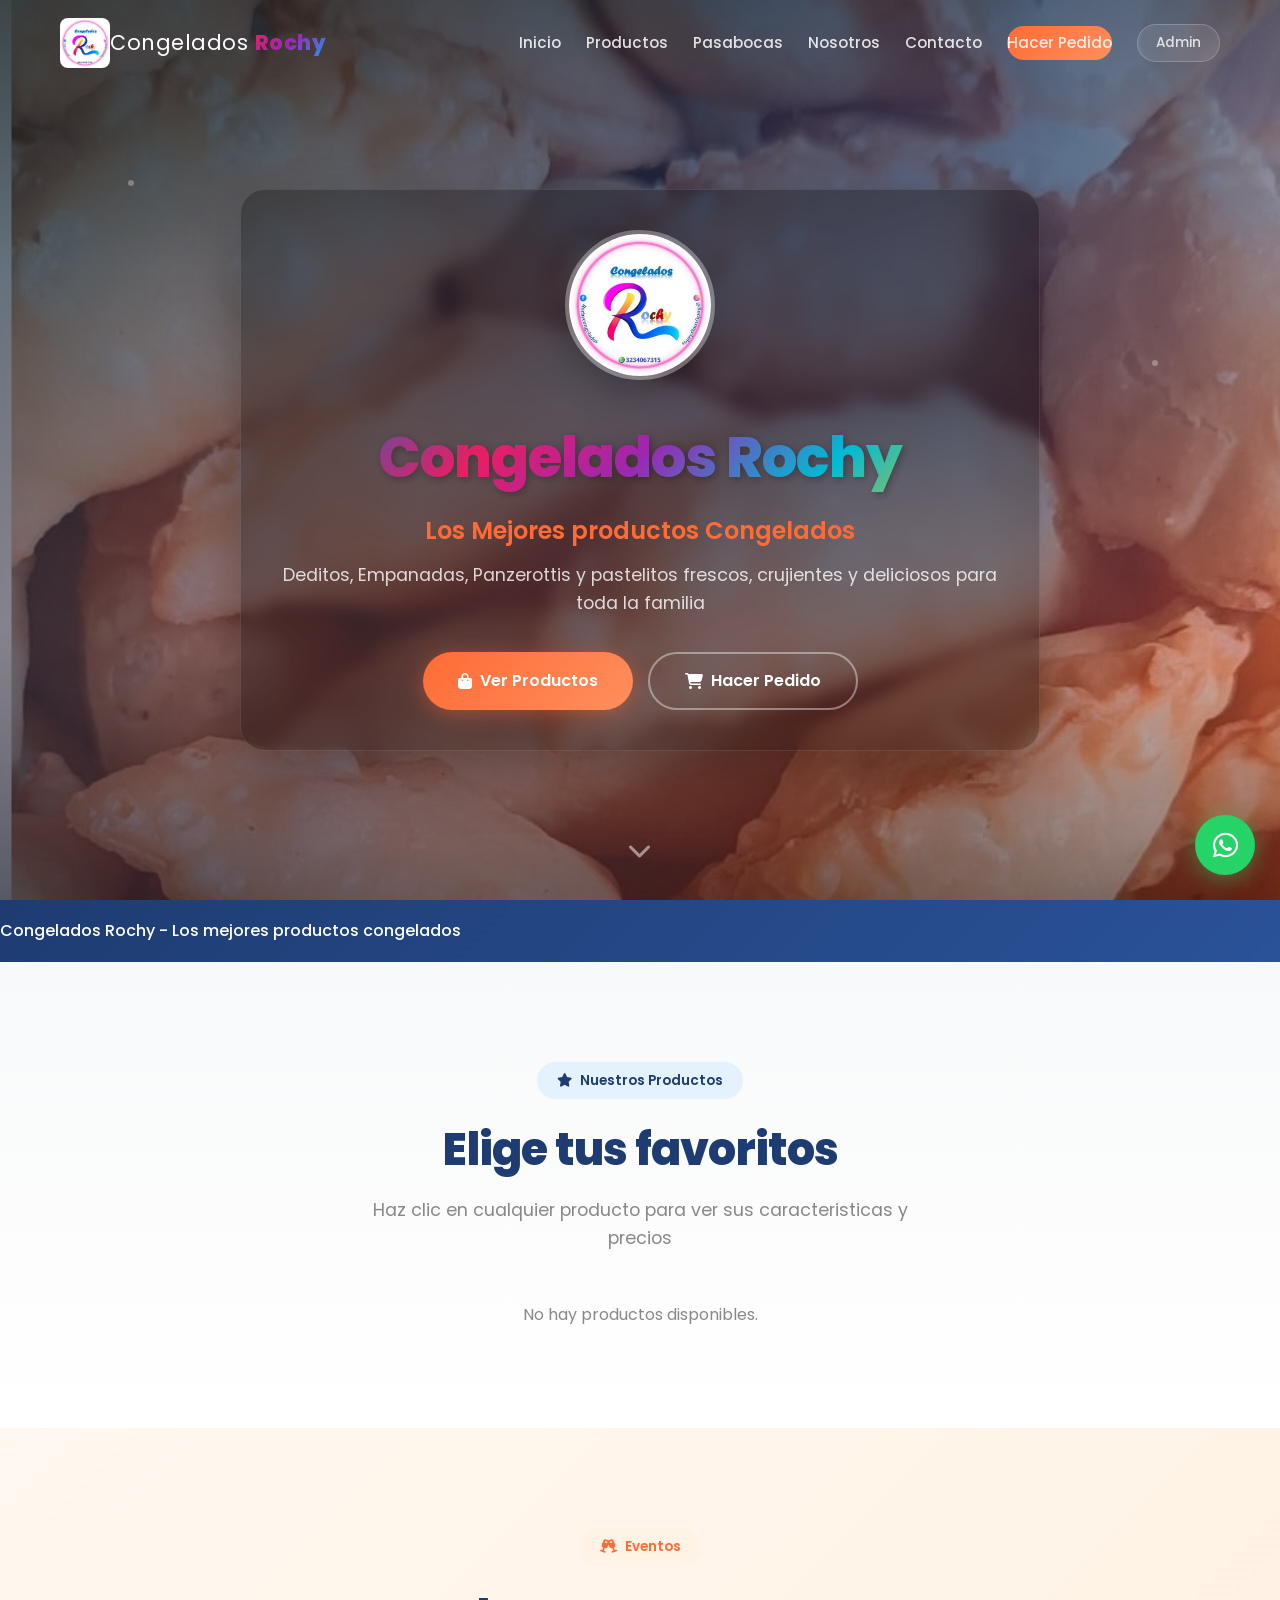
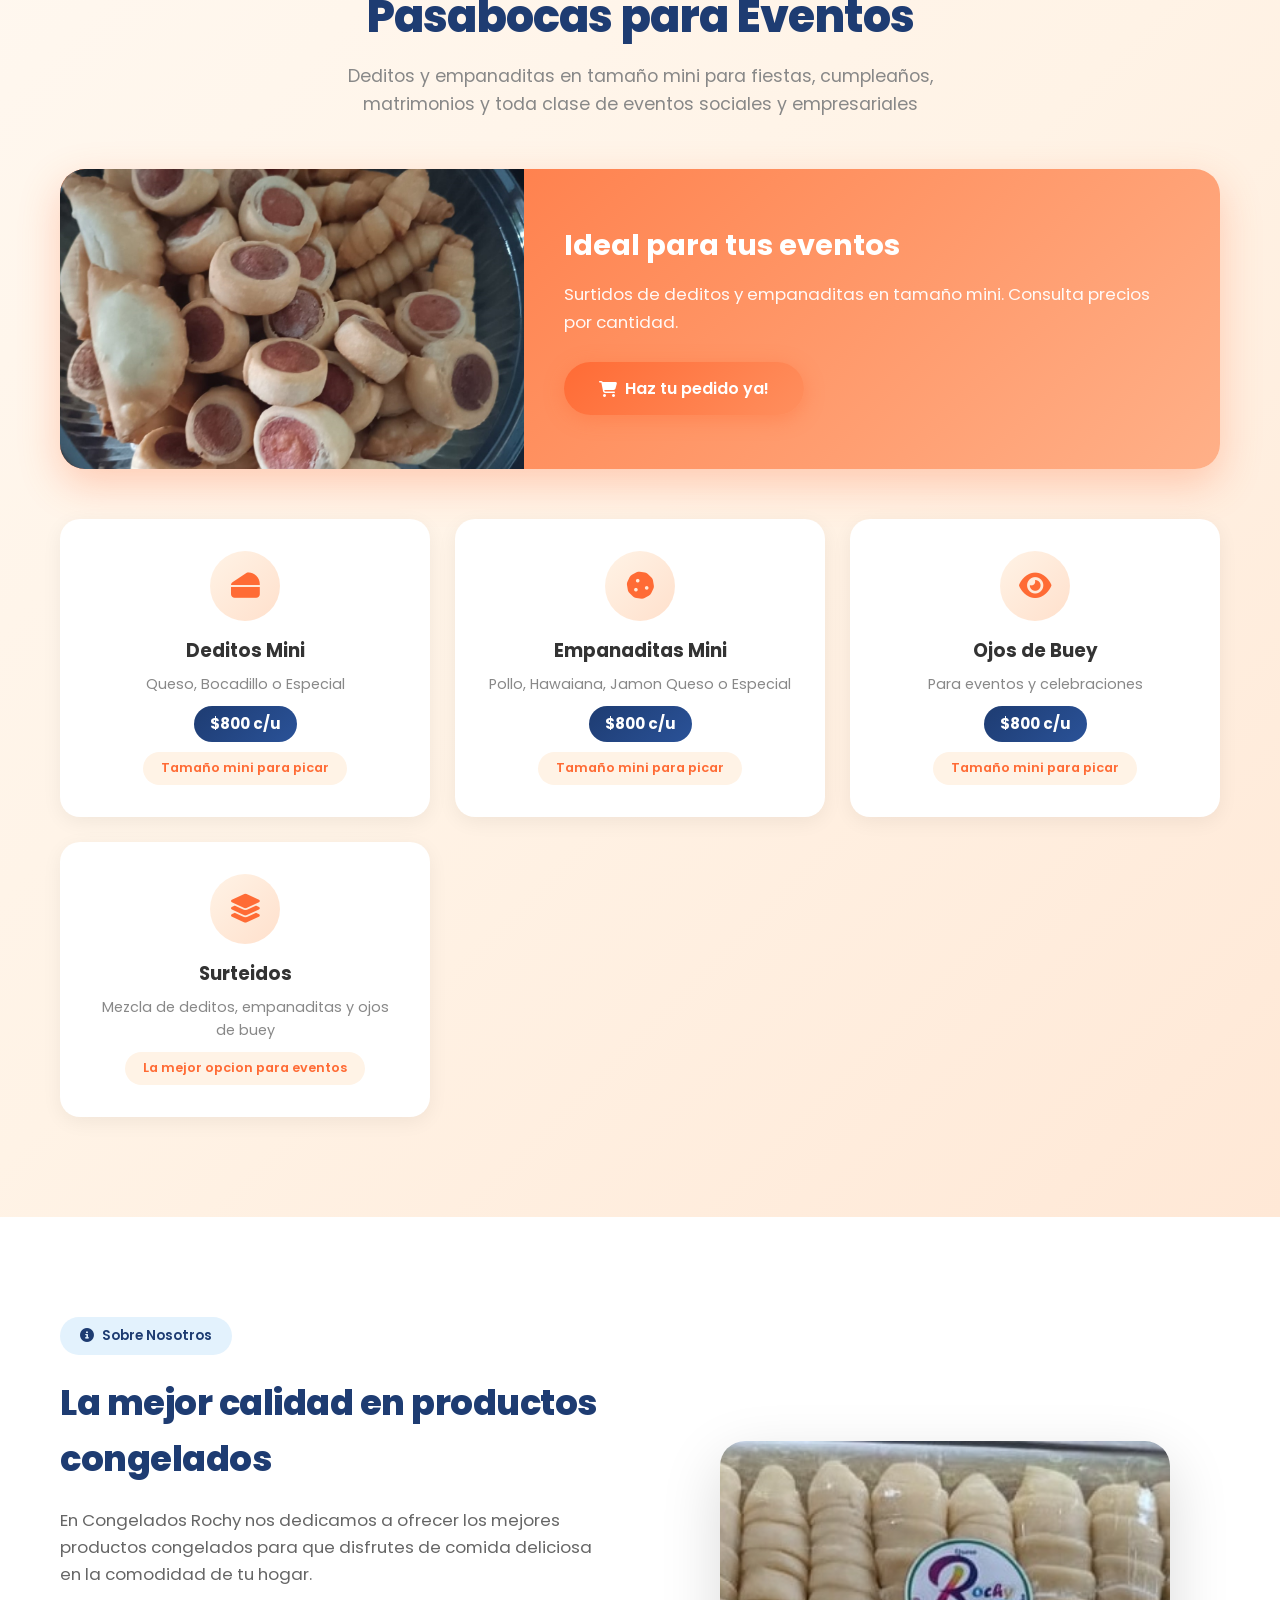
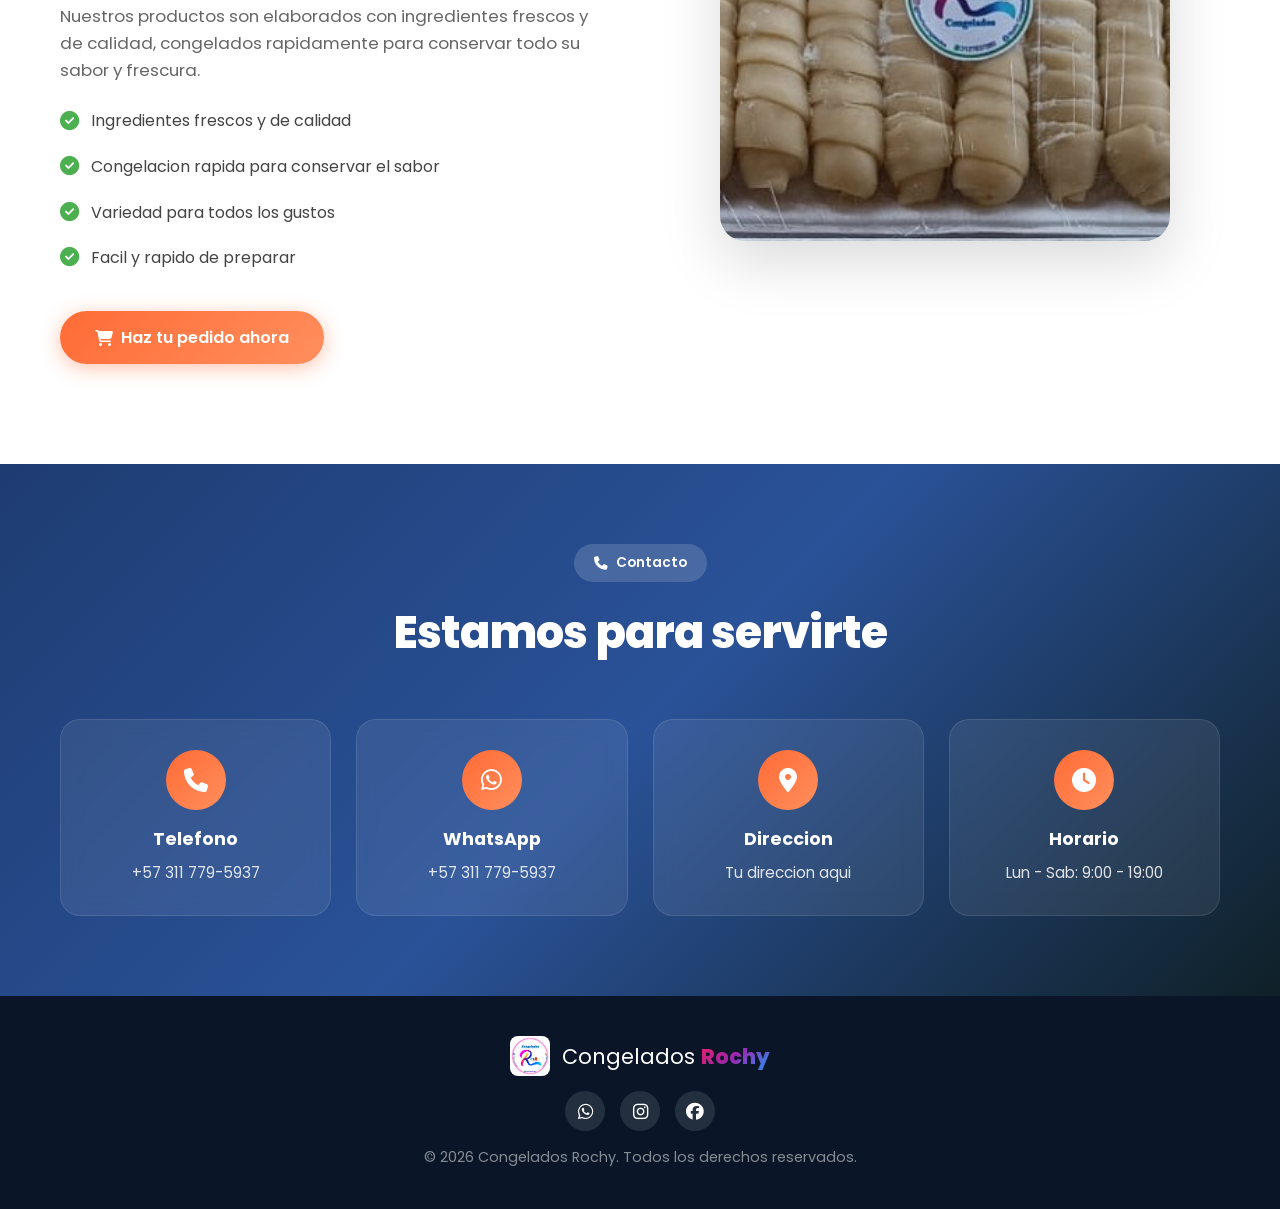
<file: index.html>
<!DOCTYPE html>
<html lang="es">
<head>
    <meta charset="UTF-8">
    <meta name="viewport" content="width=device-width, initial-scale=1.0">
    <title>Congelados Rochy - Productos Congelados por Bandejas</title>
    <link rel="stylesheet" href="styles.css">
    <link href="https://fonts.googleapis.com/css2?family=Poppins:wght@300;400;500;600;700;800&display=swap" rel="stylesheet">
    <link rel="stylesheet" href="https://cdnjs.cloudflare.com/ajax/libs/font-awesome/6.4.0/css/all.min.css">
    <script src="cloud.js"></script>
</head>
<body>
    <!-- Loading Screen -->
    <div id="loadingScreen" class="loading-screen">
        <div class="loading-content">
            <img src="IMAGENES/LOGO.jpeg" loading="lazy" alt="Congelados Rochy" class="loading-logo">
            <div class="loading-bar">
                <div class="loading-bar-fill"></div>
            </div>
            <p>Cargando...</p>
        </div>
    </div>

    <!-- Header -->
    <header class="header">
        <div class="container">
            <div class="logo">
                <img src="IMAGENES/LOGO.jpeg" loading="lazy" alt="Congelados Rochy" class="logo-img">
                <span class="logo-text">Congelados <strong>Rochy</strong></span>
            </div>
            <nav class="nav">
                <a href="#inicio">Inicio</a>
                <a href="#productos">Productos</a>
                <a href="#pasabocas">Pasabocas</a>
                <a href="#about">Nosotros</a>
                <a href="#contacto">Contacto</a>
                <a href="pedidos.html" class="nav-btn">Hacer Pedido</a>
                <button class="nav-btn-admin" onclick="showAdminLogin()">Admin</button>
            </nav>
            <button class="menu-toggle" aria-label="Menu">
                <i class="fas fa-bars"></i>
            </button>
        </div>
    </header>

    <!-- Hero Section -->
    <section id="inicio" class="hero">
        <div class="hero-overlay"></div>
        <div class="hero-particles">
            <div class="particle"></div>
            <div class="particle"></div>
            <div class="particle"></div>
            <div class="particle"></div>
            <div class="particle"></div>
        </div>
        <div class="hero-content">
            <img src="IMAGENES/LOGO.jpeg" loading="lazy" alt="Congelados Rochy" class="hero-logo">
            <h1>Congelados Rochy</h1>
            <p class="hero-tagline">Los Mejores productos Congelados</p>
            <p class="hero-sub">Deditos, Empanadas, Panzerottis y pastelitos frescos, crujientes y deliciosos para toda la familia</p>
            <div class="hero-buttons">
                <a href="#productos" class="btn-primary"><i class="fas fa-shopping-bag"></i> Ver Productos</a>
                <a href="pedidos.html" class="btn-secondary"><i class="fas fa-shopping-cart"></i> Hacer Pedido</a>
            </div>
        </div>
        <div class="hero-scroll">
            <a href="#productos"><i class="fas fa-chevron-down"></i></a>
        </div>
    </section>

    <!-- Product Marquee -->
    <section class="marquee-section">
        <div class="marquee-track" id="marqueeTrack">
            <!-- Dynamic content loaded from JSONBin -->
        </div>
    </section>

    <!-- Promotions Section -->
    <section id="promociones" class="promotions-section">
        <div class="container">
            <div class="section-header">
                <span class="section-badge badge-orange"><i class="fas fa-fire"></i> Promociones</span>
                <h2 class="section-title">Ofertas Especiales</h2>
                <p class="section-subtitle">Aprovecha nuestras promociones vigentes</p>
            </div>
            <div class="promotions-grid" id="promotionsGrid">
                <!-- Dynamic content loaded from JSONBin -->
            </div>
        </div>
    </section>

    <!-- Products Section -->
    <section id="productos" class="products-section">
        <div class="container">
            <div class="section-header">
                <span class="section-badge"><i class="fas fa-star"></i> Nuestros Productos</span>
                <h2 class="section-title">Elige tus favoritos</h2>
                <p class="section-subtitle">Haz clic en cualquier producto para ver sus caracteristicas y precios</p>
            </div>
            <div id="dynamicProductsContainer">
                <p style="text-align:center; color:#888;">Cargando productos...</p>
            </div>
        </div>
    </section>

    <!-- Pasabocas Section -->
    <section id="pasabocas" class="pasabocas-section">
        <div class="container">
            <div class="section-header">
                <span class="section-badge badge-orange"><i class="fas fa-glass-cheers"></i> Eventos</span>
                <h2 class="section-title">Pasabocas para Eventos</h2>
                <p class="section-subtitle">Deditos y empanaditas en tamaño mini para fiestas, cumpleaños, matrimonios y toda clase de eventos sociales y empresariales</p>
            </div>

            <div class="pasabocas-banner">
                <div class="pasabocas-banner-content">
                    <div class="pasabocas-banner-img">
                        <img src="IMAGENES/pasabocas.jpeg" loading="lazy" alt="Pasabocas para eventos">
                    </div>
                    <div class="pasabocas-banner-text">
                        <h3>Ideal para tus eventos</h3>
                        <p>Surtidos de deditos y empanaditas en tamaño mini. Consulta precios por cantidad.</p>
                        <a href="pedidos.html" class="btn-primary"><i class="fas fa-shopping-cart"></i> Haz tu pedido ya!</a>
                    </div>
                </div>
            </div>

            <div class="pasabocas-grid">
                <div class="pasabocas-card">
                    <div class="pasabocas-icon"><i class="fas fa-cheese"></i></div>
                    <h4>Deditos Mini</h4>
                    <p>Queso, Bocadillo o Especial</p>
                    <div class="pasabocas-price" data-price-type="deditos">$800 c/u</div>
                    <span class="pasabocas-tag">Tamaño mini para picar</span>
                </div>
                <div class="pasabocas-card">
                    <div class="pasabocas-icon"><i class="fas fa-cookie"></i></div>
                    <h4>Empanaditas Mini</h4>
                    <p>Pollo, Hawaiana, Jamon Queso o Especial</p>
                    <div class="pasabocas-price" data-price-type="empanadas">$900 c/u</div>
                    <span class="pasabocas-tag">Tamaño mini para picar</span>
                </div>
                <div class="pasabocas-card">
                    <div class="pasabocas-icon"><i class="fas fa-eye"></i></div>
                    <h4>Ojos de Buey</h4>
                    <p>Para eventos y celebraciones</p>
                    <div class="pasabocas-price" data-price-type="ojos">$1.000 c/u</div>
                    <span class="pasabocas-tag">Tamaño mini para picar</span>
                </div>
                <div class="pasabocas-card">
                    <div class="pasabocas-icon"><i class="fas fa-layer-group"></i></div>
                    <h4>Surteidos</h4>
                    <p>Mezcla de deditos, empanaditas y ojos de buey</p>
                    <span class="pasabocas-tag">La mejor opcion para eventos</span>
                </div>
            </div>
        </div>
    </section>

    <!-- About Section -->
    <section id="about" class="about-section">
        <div class="container">
            <div class="about-content">
                <div class="about-text">
                    <span class="section-badge"><i class="fas fa-info-circle"></i> Sobre Nosotros</span>
                    <h2>La mejor calidad en productos congelados</h2>
                    <p>En Congelados Rochy nos dedicamos a ofrecer los mejores productos congelados para que disfrutes de comida deliciosa en la comodidad de tu hogar.</p>
                    <p>Nuestros productos son elaborados con ingredientes frescos y de calidad, congelados rapidamente para conservar todo su sabor y frescura.</p>
                    <ul class="about-features">
                        <li><i class="fas fa-check-circle"></i> Ingredientes frescos y de calidad</li>
                        <li><i class="fas fa-check-circle"></i> Congelacion rapida para conservar el sabor</li>
                        <li><i class="fas fa-check-circle"></i> Variedad para todos los gustos</li>
                        <li><i class="fas fa-check-circle"></i> Facil y rapido de preparar</li>
                    </ul>
                    <a href="pedidos.html" class="btn-primary"><i class="fas fa-shopping-cart"></i> Haz tu pedido ahora</a>
                </div>
                <div class="about-image">
                    <img src="IMAGENES/IMG_20250623_094357_918.jpg" loading="lazy" alt="Congelados Rochy" class="about-img">
                </div>
            </div>
        </div>
    </section>

    <!-- Contact Section -->
    <section id="contacto" class="contact-section">
        <div class="container">
            <div class="section-header">
                <span class="section-badge badge-light"><i class="fas fa-phone"></i> Contacto</span>
                <h2 class="section-title light">Estamos para servirte</h2>
            </div>
            <div class="contact-grid">
                <div class="contact-card">
                    <div class="contact-icon"><i class="fas fa-phone"></i></div>
                    <h3>Telefono</h3>
                    <p>+57 311 779-5937</p>
                </div>
                <div class="contact-card">
                    <div class="contact-icon"><i class="fab fa-whatsapp"></i></div>
                    <h3>WhatsApp</h3>
                    <p>+57 311 779-5937</p>
                </div>
                <div class="contact-card">
                    <div class="contact-icon"><i class="fas fa-map-marker-alt"></i></div>
                    <h3>Direccion</h3>
                    <p>Tu direccion aqui</p>
                </div>
                <div class="contact-card">
                    <div class="contact-icon"><i class="fas fa-clock"></i></div>
                    <h3>Horario</h3>
                    <p>Lun - Sab: 9:00 - 19:00</p>
                </div>
            </div>
        </div>
    </section>

    <!-- Footer -->
    <footer class="footer">
        <div class="container">
            <div class="footer-content">
                <div class="footer-logo">
                    <img src="IMAGENES/LOGO.jpeg" loading="lazy" alt="Congelados Rochy" class="footer-logo-img">
                    <span class="footer-logo-text">Congelados <strong>Rochy</strong></span>
                </div>
                <div class="footer-social">
                    <a href="#"><i class="fab fa-whatsapp"></i></a>
                    <a href="#"><i class="fab fa-instagram"></i></a>
                    <a href="#"><i class="fab fa-facebook"></i></a>
                </div>
                <p>&copy; 2026 Congelados Rochy. Todos los derechos reservados.</p>
            </div>
        </div>
    </footer>

    <!-- Product Modal -->
    <div id="productModal" class="modal">
        <div class="modal-content">
            <button class="modal-close" onclick="closeModal()">&times;</button>
            <div class="modal-header">
                <div class="modal-icon" id="modal-icon"></div>
                <h2 id="modal-title"></h2>
            </div>
            <div class="modal-body">
                <div class="modal-description" id="modal-description"></div>
                <div class="modal-details">
                    <h3><i class="fas fa-info-circle"></i> Caracteristicas</h3>
                    <ul id="modal-features"></ul>
                </div>
                <div class="modal-pricing">
                    <h3><i class="fas fa-tag"></i> Presentaciones y Precios</h3>
                    <div id="modal-prices"></div>
                </div>
                <div class="modal-preparation">
                    <h3><i class="fas fa-fire"></i> Preparacion</h3>
                    <p id="modal-preparation-text"></p>
                </div>
                <a href="pedidos.html" class="btn-primary modal-order-btn"><i class="fas fa-shopping-cart"></i> Ordenar Ahora</a>
            </div>
        </div>
    </div>

    <!-- Admin Login Modal -->
    <div id="adminModal" class="modal">
        <div class="modal-content modal-login">
            <button class="modal-close" onclick="closeAdminLogin()">&times;</button>
            <div class="login-box">
                <div class="login-icon"><i class="fas fa-lock"></i></div>
                <h2>Acceso Administrador</h2>
                <p>Ingresa la contraseña para acceder al panel</p>
                <form onsubmit="checkAdminPassword(event)">
                    <input type="password" id="adminPassword" placeholder="Contraseña" autocomplete="off">
                    <p id="loginError" class="login-error" style="display:none;">Contraseña incorrecta</p>
                    <button type="submit" class="btn-primary">
                        <i class="fas fa-sign-in-alt"></i> Ingresar
                    </button>
                </form>
                <button class="btn-back" onclick="closeAdminLogin()">
                    <i class="fas fa-arrow-left"></i> Volver
                </button>
            </div>
        </div>
    </div>

    <script src="script.js"></script>
    <script>
        const ADMIN_PASSWORD = 'rochy2026';

        function showAdminLogin() {
            document.getElementById('adminModal').classList.add('active');
            document.getElementById('adminPassword').value = '';
            document.getElementById('loginError').style.display = 'none';
            document.getElementById('adminPassword').focus();
        }

        function closeAdminLogin() {
            document.getElementById('adminModal').classList.remove('active');
        }

        function checkAdminPassword(e) {
            e.preventDefault();
            const pass = document.getElementById('adminPassword').value;
            if (pass === ADMIN_PASSWORD) {
                window.location.href = 'panel.html';
            } else {
                document.getElementById('loginError').style.display = 'block';
                document.getElementById('adminPassword').value = '';
                document.getElementById('adminPassword').focus();
            }
        }

        document.getElementById('adminModal').addEventListener('click', function(e) {
            if (e.target === this) closeAdminLogin();
        });

        document.addEventListener('keydown', function(e) {
            if (e.key === 'Escape') closeAdminLogin();
        });

        // Loading screen
        window.addEventListener('load', function() {
            setTimeout(function() {
                document.getElementById('loadingScreen').classList.add('hidden');
            }, 1500);
        });

        // Back to top button
        window.addEventListener('scroll', function() {
            var btn = document.getElementById('backToTop');
            if (btn && window.pageYOffset > 300) {
                btn.classList.add('visible');
            } else if (btn) {
                btn.classList.remove('visible');
            }
        });
    </script>

    <!-- WhatsApp Floating Button -->
    <a href="https://wa.me/573117795937" target="_blank" class="whatsapp-float">
        <i class="fab fa-whatsapp"></i>
    </a>

    <!-- Back to Top Button -->
    <button id="backToTop" class="back-to-top" onclick="window.scrollTo({top:0,behavior:'smooth'})">
        <i class="fas fa-chevron-up"></i>
    </button>
</body>
</html>
</file>
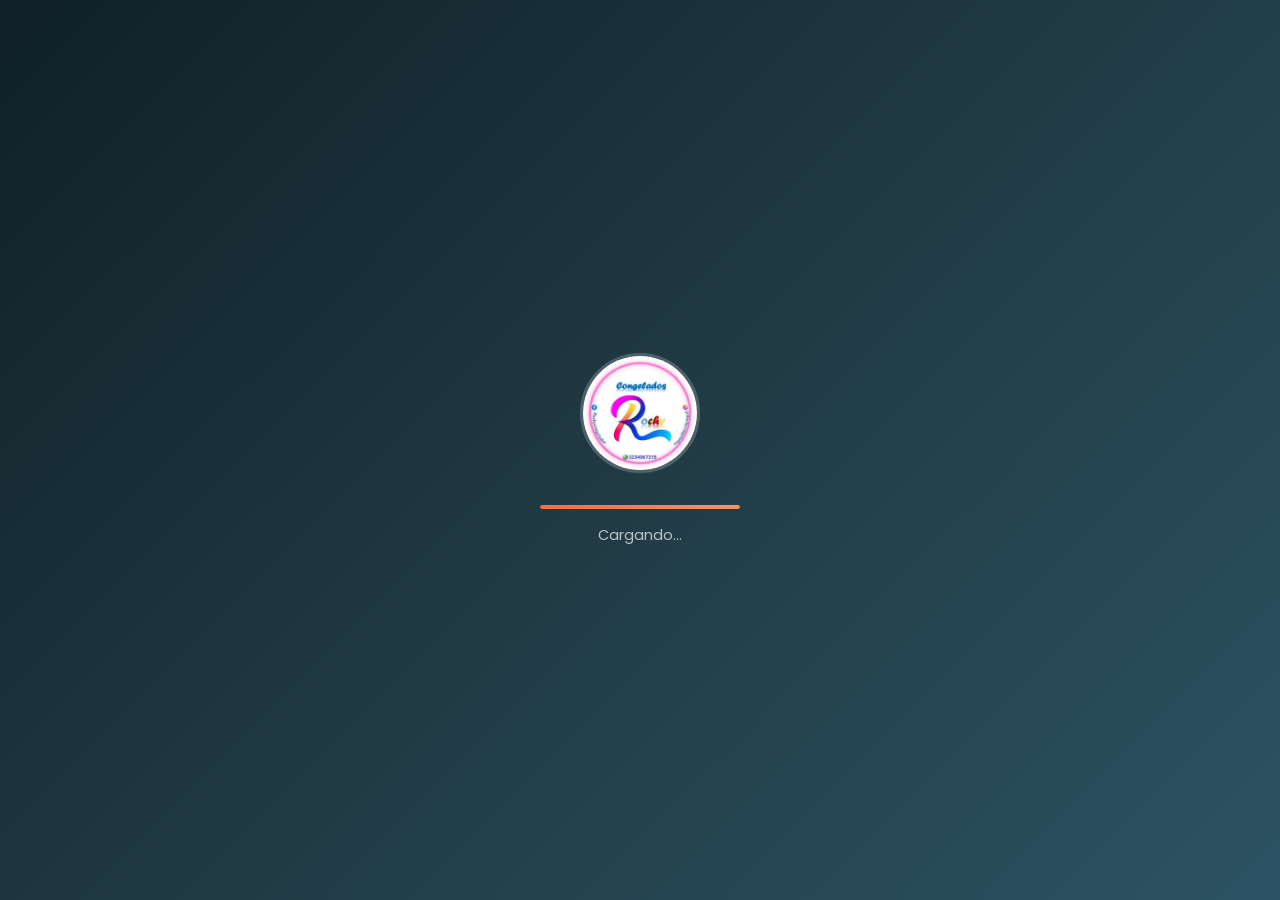
<file: contenido.html>
<!DOCTYPE html>
<html lang="es">
<head>
    <meta charset="UTF-8">
    <meta name="viewport" content="width=device-width, initial-scale=1.0">
    <title>Congelados Rochy - Gestion de Contenido</title>
    <link rel="stylesheet" href="styles.css">
    <link href="https://fonts.googleapis.com/css2?family=Poppins:wght@300;400;500;600;700;800&display=swap" rel="stylesheet">
    <link rel="stylesheet" href="https://cdnjs.cloudflare.com/ajax/libs/font-awesome/6.4.0/css/all.min.css">
</head>
<body>
    <!-- Loading Screen -->
    <div id="loadingScreen" class="loading-screen">
        <div class="loading-content">
            <img src="IMAGENES/LOGO.jpeg" alt="Congelados Rochy" class="loading-logo">
            <div class="loading-bar">
                <div class="loading-bar-fill"></div>
            </div>
            <p>Cargando...</p>
        </div>
    </div>

    <!-- Header -->
    <header class="header header-solid">
        <div class="container">
            <div class="logo">
                <a href="index.html" style="text-decoration: none; display: flex; align-items: center; gap: 10px;">
                    <img src="IMAGENES/LOGO.jpeg" alt="Congelados Rochy" class="logo-img">
                    <span class="logo-text">Congelados <strong>Rochy</strong></span>
                </a>
            </div>
            <nav class="nav">
                <a href="index.html">Inicio</a>
                <a href="panel.html">Pedidos</a>
                <a href="contenido.html" class="nav-btn">Contenido</a>
                <button class="nav-btn-admin" onclick="showAdminLogin()">Admin</button>
            </nav>
            <button class="menu-toggle" aria-label="Menu" onclick="document.querySelector('.nav').classList.toggle('active')">
                <i class="fas fa-bars"></i>
            </button>
        </div>
    </header>

    <!-- Login Screen -->
    <div id="loginScreen" class="login-screen">
        <div class="login-box">
            <div class="login-icon"><i class="fas fa-shield-alt"></i></div>
            <h2>Gestion de Contenido</h2>
            <p>Ingresa la contraseña para acceder</p>
            <form onsubmit="checkPanelPassword(event)">
                <input type="password" id="panelPassword" placeholder="Contraseña" autocomplete="off">
                <p id="panelLoginError" class="login-error" style="display:none;">Contraseña incorrecta</p>
                <button type="submit" class="btn-primary">
                    <i class="fas fa-sign-in-alt"></i> Ingresar
                </button>
            </form>
            <a href="index.html" class="btn-back">
                <i class="fas fa-arrow-left"></i> Volver al Inicio
            </a>
        </div>
    </div>

    <!-- Content Management -->
    <section id="panelContent" class="panel-section" style="display:none;">
        <div class="container">
            <div class="panel-header">
                <h1><i class="fas fa-images"></i> Gestion de Contenido</h1>
                <p style="color:#888;">Administra las imagenes de la marquesina y las promociones de la pagina principal</p>
            </div>

            <!-- Tabs -->
            <div class="content-tabs">
                <button class="tab-btn active" onclick="showTab('carousel')"><i class="fas fa-film"></i> Marquesina</button>
                <button class="tab-btn" onclick="showTab('promotions')"><i class="fas fa-fire"></i> Promociones</button>
                <button class="tab-btn" onclick="showTab('config')"><i class="fas fa-cog"></i> Configuracion</button>
                <button class="tab-btn" onclick="showTab('products')"><i class="fas fa-box"></i> Productos</button>
            </div>

            <!-- Carousel Tab -->
            <div id="tab-carousel" class="tab-content active">
                <div class="content-header">
                    <h2><i class="fas fa-images"></i> Imagenes de Marquesina</h2>
                    <button class="btn-primary" onclick="showAddCarouselModal()"><i class="fas fa-plus"></i> Agregar Imagen</button>
                </div>
                <div id="carouselList" class="content-list">
                    <p class="empty-orders">Cargando...</p>
                </div>
            </div>

            <!-- Promotions Tab -->
            <div id="tab-promotions" class="tab-content" style="display:none;">
                <div class="content-header">
                    <h2><i class="fas fa-fire"></i> Promociones Activas</h2>
                    <button class="btn-primary" onclick="showAddPromoModal()"><i class="fas fa-plus"></i> Agregar Promocion</button>
                </div>
                <div id="promotionsList" class="content-list">
                    <p class="empty-orders">Cargando...</p>
                </div>
            </div>

            <!-- Configuration Tab -->
            <div id="tab-config" class="tab-content" style="display:none;">
                <div class="content-header">
                    <h2><i class="fas fa-cog"></i> Configuracion de Costos</h2>
                </div>
                <div class="config-form" style="background:white; padding:30px; border-radius:15px; box-shadow:0 3px 12px rgba(0,0,0,0.06);">
                    <form onsubmit="saveConfig(event)">
                        <div style="display:grid; grid-template-columns:repeat(auto-fit, minmax(280px, 1fr)); gap:25px;">
                            <!-- Domicilio -->
                            <div style="padding:20px; background:#f8f9fa; border-radius:12px;">
                                <h3 style="color:#1e3c72; margin-bottom:15px; font-size:1.1rem;"><i class="fas fa-truck" style="color:#ff6b35;"></i> Domicilio</h3>
                                <div class="form-group" style="margin-bottom:15px;">
                                    <label style="font-weight:500; margin-bottom:5px; display:block;">Valor del domicilio ($)</label>
                                    <input type="number" id="configDelivery" placeholder="Ej: 3000" style="width:100%; padding:12px; border:2px solid #e0e0e0; border-radius:10px; font-family:Poppins; font-size:1rem;">
                                </div>
                            </div>

                            <!-- Recipiente -->
                            <div style="padding:20px; background:#f8f9fa; border-radius:12px;">
                                <h3 style="color:#1e3c72; margin-bottom:15px; font-size:1.1rem;"><i class="fas fa-box" style="color:#ff6b35;"></i> Recipiente</h3>
                                <div class="form-group" style="margin-bottom:15px;">
                                    <label style="font-weight:500; margin-bottom:5px; display:block;">Costo del recipiente ($)</label>
                                    <input type="number" id="configContainer" placeholder="Ej: 2000" style="width:100%; padding:12px; border:2px solid #e0e0e0; border-radius:10px; font-family:Poppins; font-size:1rem;">
                                </div>
                            </div>

                            <!-- Fritada -->
                            <div style="padding:20px; background:#f8f9fa; border-radius:12px;">
                                <h3 style="color:#1e3c72; margin-bottom:15px; font-size:1.1rem;"><i class="fas fa-fire" style="color:#ff6b35;"></i> Fritada de Pasabocas</h3>
                                <div class="form-group" style="margin-bottom:15px;">
                                    <label style="font-weight:500; margin-bottom:5px; display:block;">Costo de la fritada ($)</label>
                                    <input type="number" id="configFrying" placeholder="Ej: 500" style="width:100%; padding:12px; border:2px solid #e0e0e0; border-radius:10px; font-family:Poppins; font-size:1rem;">
                                </div>
                                <div class="form-group" style="margin-bottom:10px;">
                                    <label style="font-weight:500; margin-bottom:8px; display:block;">Tipo de cobro</label>
                                    <div style="display:flex; gap:15px;">
                                        <label style="display:flex; align-items:center; gap:8px; cursor:pointer; padding:10px 15px; background:white; border:2px solid #e0e0e0; border-radius:10px; transition:all 0.3s;" id="fryingPerUnitLabel">
                                            <input type="radio" name="fryingType" value="unit" id="fryingPerUnit" checked onchange="updateFryingType()" style="accent-color:#ff6b35;">
                                            <span>Por unidad</span>
                                        </label>
                                        <label style="display:flex; align-items:center; gap:8px; cursor:pointer; padding:10px 15px; background:white; border:2px solid #e0e0e0; border-radius:10px; transition:all 0.3s;" id="fryingGeneralLabel">
                                            <input type="radio" name="fryingType" value="general" id="fryingGeneral" onchange="updateFryingType()" style="accent-color:#ff6b35;">
                                            <span>General (monto fijo)</span>
                                        </label>
                                    </div>
                                    <p id="fryingTypeHelp" style="margin-top:8px; color:#888; font-size:0.85rem;">Se cobra por cada unidad de pasabocas que se frite</p>
                                </div>
                            </div>

                            <!-- Precios Pasabocas -->
                            <div style="padding:20px; background:#f8f9fa; border-radius:12px; grid-column:1/-1;">
                                <h3 style="color:#1e3c72; margin-bottom:15px; font-size:1.1rem;"><i class="fas fa-tag" style="color:#ff6b35;"></i> Precios de Pasabocas (por unidad)</h3>
                                <div class="form-group" style="margin-bottom:15px;">
                                    <label style="font-weight:500; margin-bottom:8px; display:block;">¿Todos al mismo precio?</label>
                                    <div style="display:flex; gap:15px; margin-bottom:15px;">
                                        <label style="display:flex; align-items:center; gap:8px; cursor:pointer; padding:10px 15px; background:white; border:2px solid #e0e0e0; border-radius:10px; transition:all 0.3s;" id="samePriceLabel">
                                            <input type="radio" name="pasabocasPriceType" value="same" id="samePrice" checked onchange="togglePasabocasPrices()" style="accent-color:#ff6b35;">
                                            <span>Si, todos iguales</span>
                                        </label>
                                        <label style="display:flex; align-items:center; gap:8px; cursor:pointer; padding:10px 15px; background:white; border:2px solid #e0e0e0; border-radius:10px; transition:all 0.3s;" id="diffPriceLabel">
                                            <input type="radio" name="pasabocasPriceType" value="different" id="diffPrice" onchange="togglePasabocasPrices()" style="accent-color:#ff6b35;">
                                            <span>No, precios diferentes</span>
                                        </label>
                                    </div>
                                </div>
                                <div id="samePriceField" style="margin-bottom:15px;">
                                    <label style="font-weight:500; margin-bottom:5px; display:block;">Precio unitario ($)</label>
                                    <input type="number" id="configPasabocasSame" placeholder="Ej: 800" style="width:100%; max-width:300px; padding:12px; border:2px solid #e0e0e0; border-radius:10px; font-family:Poppins; font-size:1rem;">
                                </div>
                                <div id="diffPriceFields" style="display:none; display:grid; grid-template-columns:repeat(auto-fit, minmax(200px, 1fr)); gap:15px;">
                                    <div>
                                        <label style="font-weight:500; margin-bottom:5px; display:block;">Mini Deditos ($)</label>
                                        <input type="number" id="configPasabocasDeditos" placeholder="Ej: 800" style="width:100%; padding:12px; border:2px solid #e0e0e0; border-radius:10px; font-family:Poppins; font-size:1rem;">
                                    </div>
                                    <div>
                                        <label style="font-weight:500; margin-bottom:5px; display:block;">Mini Empanadas ($)</label>
                                        <input type="number" id="configPasabocasEmpanadas" placeholder="Ej: 900" style="width:100%; padding:12px; border:2px solid #e0e0e0; border-radius:10px; font-family:Poppins; font-size:1rem;">
                                    </div>
                                    <div>
                                        <label style="font-weight:500; margin-bottom:5px; display:block;">Ojos de Buey ($)</label>
                                        <input type="number" id="configPasabocasOjos" placeholder="Ej: 1000" style="width:100%; padding:12px; border:2px solid #e0e0e0; border-radius:10px; font-family:Poppins; font-size:1rem;">
                                    </div>
                                </div>
                            </div>
                        </div>

                        <div style="margin-top:25px; text-align:center;">
                            <button type="submit" class="btn-primary" style="padding:12px 40px;"><i class="fas fa-save"></i> Guardar Configuracion</button>
                        </div>
                    </form>
                    <div id="configSaved" style="display:none; text-align:center; margin-top:15px; color:#4caf50; font-weight:600;">
                        <i class="fas fa-check-circle"></i> Configuracion guardada exitosamente!
                    </div>
                </div>
            </div>

            <!-- Products Tab -->
            <div id="tab-products" class="tab-content" style="display:none;">
                <div class="content-header">
                    <h2><i class="fas fa-box"></i> Gestion de Productos</h2>
                    <div style="display:flex; gap:10px; flex-wrap:wrap;">
                        <button class="btn-primary" onclick="showAddCategoryModal()"><i class="fas fa-plus"></i> Nueva Categoria</button>
                        <button class="btn-primary" onclick="showAddProductModal()"><i class="fas fa-plus"></i> Nuevo Producto</button>
                        <button class="btn-primary" onclick="migrateProductsToCloud()" style="background:#ff6b35;"><i class="fas fa-database"></i> Productos Default</button>
                        <button class="btn-primary" onclick="forceReloadProducts()" style="background:#2196f3;"><i class="fas fa-sync"></i> Recargar</button>
                        <button class="btn-primary" onclick="debugCloudData()" style="background:#666;"><i class="fas fa-bug"></i> Debug</button>
                    </div>
                </div>
                <div id="categoriesList" class="content-list">
                    <p class="empty-orders">Cargando...</p>
                </div>
            </div>
        </div>
    </section>

    <!-- Add Category Modal -->
    <div id="categoryModal" class="modal">
        <div class="modal-content modal-login" style="max-width:450px;">
            <button class="modal-close" onclick="closeModal('categoryModal')">&times;</button>
            <div class="login-box" style="padding:30px;">
                <h2 style="margin-bottom:20px;"><i class="fas fa-folder" style="color:#ff6b35;"></i> <span id="categoryModalTitle">Agregar Categoria</span></h2>
                <form onsubmit="saveCategoryItem(event)" style="text-align:left;">
                    <div class="form-group" style="margin-bottom:15px;">
                        <label style="font-weight:500; margin-bottom:5px; display:block;">Nombre *</label>
                        <input type="text" id="categoryName" placeholder="Ej: Deditos" required style="width:100%; padding:10px; border:2px solid #e0e0e0; border-radius:10px; font-family:Poppins;">
                    </div>
                    <div class="form-group" style="margin-bottom:15px;">
                        <label style="font-weight:500; margin-bottom:5px; display:block;">Icono (Font Awesome)</label>
                        <input type="text" id="categoryIcon" placeholder="Ej: fas fa-hand-pointer" style="width:100%; padding:10px; border:2px solid #e0e0e0; border-radius:10px; font-family:Poppins;">
                        <p style="margin-top:5px; color:#888; font-size:0.8rem;">Ver iconos en fontawesome.com/icons</p>
                    </div>
                    <div class="form-group" style="margin-bottom:15px;">
                        <label style="font-weight:500; margin-bottom:5px; display:block;">Descripcion</label>
                        <input type="text" id="categoryDescription" placeholder="Ej: Crujientes deditos rellenos" style="width:100%; padding:10px; border:2px solid #e0e0e0; border-radius:10px; font-family:Poppins;">
                    </div>
                    <div class="form-group" style="margin-bottom:15px;">
                        <label style="font-weight:500; margin-bottom:5px; display:block;">Orden</label>
                        <input type="number" id="categoryOrder" value="1" min="1" style="width:100%; padding:10px; border:2px solid #e0e0e0; border-radius:10px; font-family:Poppins;">
                    </div>
                    <input type="hidden" id="categoryEditId">
                    <button type="submit" class="btn-primary" style="width:100%; justify-content:center;"><i class="fas fa-save"></i> Guardar</button>
                </form>
            </div>
        </div>
    </div>

    <!-- Add Product Modal -->
    <div id="productModalAdmin" class="modal">
        <div class="modal-content modal-login" style="max-width:550px;">
            <button class="modal-close" onclick="closeModal('productModalAdmin')">&times;</button>
            <div class="login-box" style="padding:30px;">
                <h2 style="margin-bottom:20px;"><i class="fas fa-box" style="color:#ff6b35;"></i> <span id="productModalTitle">Agregar Producto</span></h2>
                <form onsubmit="saveProductItem(event)" style="text-align:left;">
                    <div class="form-group" style="margin-bottom:15px;">
                        <label style="font-weight:500; margin-bottom:5px; display:block;">Nombre *</label>
                        <input type="text" id="productName" placeholder="Ej: Deditos de Queso" required style="width:100%; padding:10px; border:2px solid #e0e0e0; border-radius:10px; font-family:Poppins;">
                    </div>
                    <div class="form-group" style="margin-bottom:15px;">
                        <label style="font-weight:500; margin-bottom:5px; display:block;">Categoria *</label>
                        <select id="productCategory" required style="width:100%; padding:10px; border:2px solid #e0e0e0; border-radius:10px; font-family:Poppins;">
                            <option value="">Seleccionar categoria...</option>
                        </select>
                    </div>
                    <div style="display:grid; grid-template-columns:1fr 1fr; gap:15px; margin-bottom:15px;">
                        <div class="form-group">
                            <label style="font-weight:500; margin-bottom:5px; display:block;">Precio por bandeja ($) *</label>
                            <input type="number" id="productPrice" placeholder="Ej: 12000" required style="width:100%; padding:10px; border:2px solid #e0e0e0; border-radius:10px; font-family:Poppins;">
                        </div>
                        <div class="form-group">
                            <label style="font-weight:500; margin-bottom:5px; display:block;">Unidades por bandeja *</label>
                            <input type="number" id="productQtyPerTray" placeholder="Ej: 10" required style="width:100%; padding:10px; border:2px solid #e0e0e0; border-radius:10px; font-family:Poppins;">
                        </div>
                    </div>
                    <div class="form-group" style="margin-bottom:15px;">
                        <label style="font-weight:500; margin-bottom:5px; display:block;">Descripcion</label>
                        <textarea id="productDescription" rows="2" placeholder="Descripcion del producto..." style="width:100%; padding:10px; border:2px solid #e0e0e0; border-radius:10px; font-family:Poppins;"></textarea>
                    </div>
                    <div class="form-group" style="margin-bottom:15px;">
                        <label style="font-weight:500; margin-bottom:5px; display:block;">Caracteristicas (una por linea)</label>
                        <textarea id="productFeatures" rows="3" placeholder="Masa crujiente&#10;Relleno generoso&#10;Sin conservantes" style="width:100%; padding:10px; border:2px solid #e0e0e0; border-radius:10px; font-family:Poppins;"></textarea>
                    </div>
                    <div class="form-group" style="margin-bottom:15px;">
                        <label style="font-weight:500; margin-bottom:5px; display:block;">Instrucciones de preparacion</label>
                        <textarea id="productPreparation" rows="2" placeholder="Hornear a 180°C por 15-20 minutos..." style="width:100%; padding:10px; border:2px solid #e0e0e0; border-radius:10px; font-family:Poppins;"></textarea>
                    </div>
                    <div class="form-group" style="margin-bottom:15px;">
                        <label style="font-weight:500; margin-bottom:5px; display:block;">URL de imagen</label>
                        <input type="url" id="productImageUrl" placeholder="https://..." style="width:100%; padding:10px; border:2px solid #e0e0e0; border-radius:10px; font-family:Poppins;">
                    </div>
                    <div class="form-group" style="margin-bottom:15px;">
                        <label style="font-weight:500; margin-bottom:5px; display:block;">O subir imagen</label>
                        <input type="file" id="productImageFile" accept="image/*" onchange="previewImage(this, 'productPreview')" style="width:100%; padding:10px; border:2px solid #e0e0e0; border-radius:10px; font-family:Poppins;">
                        <div id="productPreviewContainer" style="display:none; margin-top:10px; text-align:center; background:#f5f5f5; padding:10px; border-radius:10px;">
                            <img id="productPreview" style="max-width:100%; max-height:150px; border-radius:10px;">
                        </div>
                    </div>
                    <div class="form-group" style="margin-bottom:15px;">
                        <label style="font-weight:500; margin-bottom:5px; display:block;">Badge (opcional)</label>
                        <input type="text" id="productBadge" placeholder="Ej: Popular, Nuevo, Premium" style="width:100%; padding:10px; border:2px solid #e0e0e0; border-radius:10px; font-family:Poppins;">
                    </div>
                    <div style="display:grid; grid-template-columns:1fr 1fr; gap:15px; margin-bottom:15px;">
                        <label class="checkbox-option" style="margin:0;">
                            <input type="checkbox" id="productIsPasabocas">
                            <span>Es pasabocas (mini)</span>
                        </label>
                        <div class="form-group" id="pasabocasPriceGroup" style="display:none;">
                            <label style="font-weight:500; margin-bottom:5px; display:block;">Precio unitario pasabocas ($)</label>
                            <input type="number" id="productPasabocasPrice" placeholder="Ej: 800" style="width:100%; padding:10px; border:2px solid #e0e0e0; border-radius:10px; font-family:Poppins;">
                        </div>
                    </div>
                    <input type="hidden" id="productEditId">
                    <button type="submit" class="btn-primary" style="width:100%; justify-content:center;"><i class="fas fa-save"></i> Guardar</button>
                </form>
            </div>
        </div>
    </div>

    <!-- Add Carousel Item Modal -->
    <div id="carouselModal" class="modal">
        <div class="modal-content modal-login" style="max-width:500px;">
            <button class="modal-close" onclick="closeModal('carouselModal')">&times;</button>
            <div class="login-box" style="padding:30px;">
                <h2 style="margin-bottom:20px;"><i class="fas fa-image" style="color:#ff6b35;"></i> Agregar a Marquesina</h2>
                <form onsubmit="saveCarouselItem(event)" style="text-align:left;">
                    <div class="form-group" style="margin-bottom:15px;">
                        <label style="font-weight:500; margin-bottom:5px; display:block;">Titulo</label>
                        <input type="text" id="carouselTitle" placeholder="Ej: Deditos de Queso" required style="width:100%; padding:10px; border:2px solid #e0e0e0; border-radius:10px; font-family:Poppins;">
                    </div>
                    <div class="form-group" style="margin-bottom:15px;">
                        <label style="font-weight:500; margin-bottom:5px; display:block;">URL de imagen</label>
                        <input type="url" id="carouselImageUrl" placeholder="https://..." style="width:100%; padding:10px; border:2px solid #e0e0e0; border-radius:10px; font-family:Poppins;">
                    </div>
                    <div class="form-group" style="margin-bottom:15px;">
                        <label style="font-weight:500; margin-bottom:5px; display:block;">O subir imagen</label>
                        <input type="file" id="carouselImageFile" accept="image/*" onchange="previewImage(this, 'carouselPreview')" style="width:100%; padding:10px; border:2px solid #e0e0e0; border-radius:10px; font-family:Poppins;">
                        <div id="carouselPreviewContainer" style="display:none; margin-top:10px; text-align:center; background:#f5f5f5; padding:10px; border-radius:10px;">
                            <img id="carouselPreview" style="max-width:100%; max-height:150px; border-radius:10px;">
                            <p style="margin-top:8px; color:#666; font-size:0.8rem;">Vista previa de la imagen</p>
                        </div>
                    </div>
                    <div class="form-group" style="margin-bottom:15px;">
                        <label style="font-weight:500; margin-bottom:5px; display:block;">Link (opcional)</label>
                        <input type="text" id="carouselLink" placeholder="Ej: #productos" style="width:100%; padding:10px; border:2px solid #e0e0e0; border-radius:10px; font-family:Poppins;">
                    </div>
                    <div class="form-group" style="margin-bottom:15px;">
                        <label style="font-weight:500; margin-bottom:5px; display:block;">Orden</label>
                        <input type="number" id="carouselOrder" value="1" min="1" style="width:100%; padding:10px; border:2px solid #e0e0e0; border-radius:10px; font-family:Poppins;">
                    </div>
                    <input type="hidden" id="carouselEditId">
                    <button type="submit" class="btn-primary" style="width:100%; justify-content:center;"><i class="fas fa-save"></i> Guardar</button>
                </form>
            </div>
        </div>
    </div>

    <!-- Add Promotion Modal -->
    <div id="promoModal" class="modal">
        <div class="modal-content modal-login" style="max-width:500px;">
            <button class="modal-close" onclick="closeModal('promoModal')">&times;</button>
            <div class="login-box" style="padding:30px;">
                <h2 style="margin-bottom:20px;"><i class="fas fa-fire" style="color:#ff6b35;"></i> Agregar Promocion</h2>
                <form onsubmit="savePromotionItem(event)" style="text-align:left;">
                    <div class="form-group" style="margin-bottom:15px;">
                        <label style="font-weight:500; margin-bottom:5px; display:block;">Titulo</label>
                        <input type="text" id="promoTitle" placeholder="Ej: 2x1 en Empanadas" required style="width:100%; padding:10px; border:2px solid #e0e0e0; border-radius:10px; font-family:Poppins;">
                    </div>
                    <div class="form-group" style="margin-bottom:15px;">
                        <label style="font-weight:500; margin-bottom:5px; display:block;">Descripcion</label>
                        <textarea id="promoDescription" rows="2" placeholder="Detalle de la promocion..." style="width:100%; padding:10px; border:2px solid #e0e0e0; border-radius:10px; font-family:Poppins;"></textarea>
                    </div>
                    <div class="form-group" style="margin-bottom:15px;">
                        <label style="font-weight:500; margin-bottom:5px; display:block;">Descuento</label>
                        <input type="text" id="promoDiscount" placeholder="Ej: 2x1, 30% OFF" style="width:100%; padding:10px; border:2px solid #e0e0e0; border-radius:10px; font-family:Poppins;">
                    </div>
                    <div class="form-group" style="margin-bottom:15px;">
                        <label style="font-weight:500; margin-bottom:5px; display:block;">URL de imagen</label>
                        <input type="url" id="promoImageUrl" placeholder="https://..." style="width:100%; padding:10px; border:2px solid #e0e0e0; border-radius:10px; font-family:Poppins;">
                    </div>
                    <div class="form-group" style="margin-bottom:15px;">
                        <label style="font-weight:500; margin-bottom:5px; display:block;">O subir imagen</label>
                        <input type="file" id="promoImageFile" accept="image/*" onchange="previewImage(this, 'promoPreview')" style="width:100%; padding:10px; border:2px solid #e0e0e0; border-radius:10px; font-family:Poppins;">
                        <div id="promoPreviewContainer" style="display:none; margin-top:10px; text-align:center; background:#f5f5f5; padding:10px; border-radius:10px;">
                            <img id="promoPreview" style="max-width:100%; max-height:150px; border-radius:10px;">
                            <p style="margin-top:8px; color:#666; font-size:0.8rem;">Vista previa de la imagen</p>
                        </div>
                    </div>
                    <div class="form-group" style="margin-bottom:15px;">
                        <label style="font-weight:500; margin-bottom:5px; display:block;">Valido hasta</label>
                        <input type="date" id="promoValidUntil" style="width:100%; padding:10px; border:2px solid #e0e0e0; border-radius:10px; font-family:Poppins;">
                    </div>
                    <input type="hidden" id="promoEditId">
                    <button type="submit" class="btn-primary" style="width:100%; justify-content:center;"><i class="fas fa-save"></i> Guardar</button>
                </form>
            </div>
        </div>
    </div>

    <!-- WhatsApp Floating Button -->
    <a href="https://wa.me/573117795937" target="_blank" class="whatsapp-float">
        <i class="fab fa-whatsapp"></i>
    </a>

    <!-- Back to Top Button -->
    <button id="backToTop" class="back-to-top" onclick="window.scrollTo({top:0,behavior:'smooth'})">
        <i class="fas fa-chevron-up"></i>
    </button>

    <script src="cloud.js"></script>
    <script>
        const ADMIN_PASSWORD = 'rochy2026';

        // Check if already authenticated
        if (sessionStorage.getItem('rochyAdminAuth') === 'true') {
            document.getElementById('loginScreen').style.display = 'none';
            document.getElementById('panelContent').style.display = 'block';
            loadAllContent();
        }

        function checkPanelPassword(e) {
            e.preventDefault();
            const pass = document.getElementById('panelPassword').value;
            if (pass === ADMIN_PASSWORD) {
                document.getElementById('loginScreen').style.display = 'none';
                document.getElementById('panelContent').style.display = 'block';
                sessionStorage.setItem('rochyAdminAuth', 'true');
                loadAllContent();
            } else {
                document.getElementById('panelLoginError').style.display = 'block';
                document.getElementById('panelPassword').value = '';
                document.getElementById('panelPassword').focus();
            }
        }

        function showAdminLogin() {
            sessionStorage.removeItem('rochyAdminAuth');
            document.getElementById('loginScreen').style.display = 'flex';
            document.getElementById('panelContent').style.display = 'none';
        }

        // Loading screen
        window.addEventListener('load', function() {
            setTimeout(function() {
                document.getElementById('loadingScreen').classList.add('hidden');
            }, 1500);
        });

        // ===== TABS =====
        function showTab(tabName) {
            document.querySelectorAll('.tab-content').forEach(function(el) { el.style.display = 'none'; });
            document.querySelectorAll('.tab-btn').forEach(function(el) { el.classList.remove('active'); });
            document.getElementById('tab-' + tabName).style.display = 'block';
            event.target.classList.add('active');
            if (tabName === 'carousel') renderCarouselList();
            if (tabName === 'promotions') renderPromotionsList();
            if (tabName === 'config') loadConfig();
            if (tabName === 'products') renderCategoriesList();
        }

        // ===== CONFIGURATION =====
        async function loadConfig() {
            var config = await fetchConfig();
            document.getElementById('configDelivery').value = config.deliveryCost || '';
            document.getElementById('configContainer').value = config.containerCost || '';
            document.getElementById('configFrying').value = config.fryingCost || '';
            if (config.fryingType === 'general') {
                document.getElementById('fryingGeneral').checked = true;
            } else {
                document.getElementById('fryingPerUnit').checked = true;
            }
            updateFryingType();

            // Load pasabocas prices
            if (config.pasabocasPriceType === 'different') {
                document.getElementById('diffPrice').checked = true;
                document.getElementById('configPasabocasDeditos').value = config.pasabocasDeditos || '';
                document.getElementById('configPasabocasEmpanadas').value = config.pasabocasEmpanadas || '';
                document.getElementById('configPasabocasOjos').value = config.pasabocasOjos || '';
            } else {
                document.getElementById('samePrice').checked = true;
                document.getElementById('configPasabocasSame').value = config.pasabocasSame || '';
            }
            togglePasabocasPrices();
        }

        function updateFryingType() {
            var isPerUnit = document.getElementById('fryingPerUnit').checked;
            var helpText = document.getElementById('fryingTypeHelp');
            var perUnitLabel = document.getElementById('fryingPerUnitLabel');
            var generalLabel = document.getElementById('fryingGeneralLabel');

            if (isPerUnit) {
                helpText.textContent = 'Se cobra por cada unidad de pasabocas que se frite';
                perUnitLabel.style.borderColor = '#ff6b35';
                perUnitLabel.style.background = '#fff8f0';
                generalLabel.style.borderColor = '#e0e0e0';
                generalLabel.style.background = 'white';
            } else {
                helpText.textContent = 'Se cobra un monto fijo sin importar la cantidad de unidades';
                generalLabel.style.borderColor = '#ff6b35';
                generalLabel.style.background = '#fff8f0';
                perUnitLabel.style.borderColor = '#e0e0e0';
                perUnitLabel.style.background = 'white';
            }
        }

        function togglePasabocasPrices() {
            var isSame = document.getElementById('samePrice').checked;
            var sameField = document.getElementById('samePriceField');
            var diffFields = document.getElementById('diffPriceFields');
            var sameLabel = document.getElementById('samePriceLabel');
            var diffLabel = document.getElementById('diffPriceLabel');

            if (isSame) {
                sameField.style.display = 'block';
                diffFields.style.display = 'none';
                sameLabel.style.borderColor = '#ff6b35';
                sameLabel.style.background = '#fff8f0';
                diffLabel.style.borderColor = '#e0e0e0';
                diffLabel.style.background = 'white';
            } else {
                sameField.style.display = 'none';
                diffFields.style.display = 'grid';
                diffLabel.style.borderColor = '#ff6b35';
                diffLabel.style.background = '#fff8f0';
                sameLabel.style.borderColor = '#e0e0e0';
                sameLabel.style.background = 'white';
            }
        }

        async function saveConfig(e) {
            e.preventDefault();
            var config = {
                deliveryCost: parseInt(document.getElementById('configDelivery').value) || 0,
                containerCost: parseInt(document.getElementById('configContainer').value) || 0,
                fryingCost: parseInt(document.getElementById('configFrying').value) || 0,
                fryingType: document.getElementById('fryingPerUnit').checked ? 'unit' : 'general',
                pasabocasPriceType: document.getElementById('samePrice').checked ? 'same' : 'different',
                pasabocasSame: parseInt(document.getElementById('configPasabocasSame').value) || 0,
                pasabocasDeditos: parseInt(document.getElementById('configPasabocasDeditos').value) || 0,
                pasabocasEmpanadas: parseInt(document.getElementById('configPasabocasEmpanadas').value) || 0,
                pasabocasOjos: parseInt(document.getElementById('configPasabocasOjos').value) || 0
            };
            var result = await saveConfigToCloud(config);
            if (result) {
                var msg = document.getElementById('configSaved');
                msg.style.display = 'block';
                setTimeout(function() { msg.style.display = 'none'; }, 3000);
            } else {
                alert('Error al guardar. Intenta de nuevo.');
            }
        }

        function closeModal(modalId) {
            document.getElementById(modalId).classList.remove('active');
        }

        function previewImage(input, previewId) {
            var preview = document.getElementById(previewId);
            var container = document.getElementById(previewId + 'Container');
            if (input.files && input.files[0]) {
                var reader = new FileReader();
                reader.onload = function(e) {
                    preview.src = e.target.result;
                    if (container) container.style.display = 'block';
                };
                reader.readAsDataURL(input.files[0]);
            } else {
                if (container) container.style.display = 'none';
            }
        }

        // ===== LOAD ALL CONTENT =====
        async function loadAllContent() {
            await renderCarouselList();
            await renderPromotionsList();
        }

        // ===== CAROUSEL MANAGEMENT =====
        async function renderCarouselList() {
            var container = document.getElementById('carouselList');
            try {
                var items = await fetchCarousel();
                if (items.length === 0) {
                    container.innerHTML = '<p class="empty-orders">No hay imagenes en la marquesina. Agrega una para que aparezca en la pagina principal.</p>';
                    return;
                }
                items.sort(function(a, b) { return a.order - b.order; });
                container.innerHTML = items.map(function(item) {
                    return '<div class="content-card">' +
                        '<img src="' + (item.imageUrl || '') + '" alt="' + (item.title || '') + '">' +
                        '<div class="content-card-info">' +
                            '<h4>' + (item.title || 'Sin titulo') + '</h4>' +
                            '<p>' + (item.link || 'Sin link') + ' | Orden: ' + item.order + '</p>' +
                            '<span class="' + (item.active ? 'status-active' : 'status-inactive') + '">' + (item.active ? 'Activa' : 'Inactiva') + '</span>' +
                        '</div>' +
                        '<div class="content-card-actions">' +
                            '<button class="btn-sm btn-view" onclick="toggleCarouselItem(\'' + item.id + '\', ' + !item.active + ')"><i class="fas fa-eye"></i></button>' +
                            '<button class="btn-sm btn-complete" onclick="editCarouselItem(\'' + item.id + '\')"><i class="fas fa-edit"></i></button>' +
                            '<button class="btn-sm btn-delete" onclick="deleteCarouselItem(\'' + item.id + '\')"><i class="fas fa-trash"></i></button>' +
                        '</div>' +
                    '</div>';
                }).join('');
            } catch(e) {
                container.innerHTML = '<p class="empty-orders">Error al cargar imagenes.</p>';
            }
        }

        function showAddCarouselModal() {
            document.getElementById('carouselTitle').value = '';
            document.getElementById('carouselImageUrl').value = '';
            document.getElementById('carouselLink').value = '';
            document.getElementById('carouselOrder').value = '1';
            document.getElementById('carouselEditId').value = '';
            document.getElementById('carouselPreview').src = '';
            document.getElementById('carouselPreviewContainer').style.display = 'none';
            document.getElementById('carouselImageFile').value = '';
            document.getElementById('carouselModal').classList.add('active');
        }

        async function editCarouselItem(id) {
            var items = await fetchCarousel();
            var item = items.find(function(i) { return i.id === id; });
            if (!item) return;
            document.getElementById('carouselTitle').value = item.title || '';
            document.getElementById('carouselImageUrl').value = item.imageUrl || '';
            document.getElementById('carouselLink').value = item.link || '';
            document.getElementById('carouselOrder').value = item.order || 1;
            document.getElementById('carouselEditId').value = item.id;
            document.getElementById('carouselPreview').src = item.imageUrl || '';
            document.getElementById('carouselPreviewContainer').style.display = item.imageUrl ? 'block' : 'none';
            document.getElementById('carouselModal').classList.add('active');
        }

        var isSaving = false;

        async function saveCarouselItem(e) {
            e.preventDefault();
            if (isSaving) return;
            isSaving = true;

            var items = await fetchCarousel();
            var editId = document.getElementById('carouselEditId').value;
            var imageUrl = document.getElementById('carouselImageUrl').value;

            var fileInput = document.getElementById('carouselImageFile');
            if (fileInput.files && fileInput.files[0]) {
                imageUrl = document.getElementById('carouselPreview').src;
            }

            if (!imageUrl) {
                alert('Por favor ingresa una URL de imagen o sube una imagen.');
                isSaving = false;
                return;
            }

            var newItem = {
                id: editId || 'c-' + Date.now(),
                title: document.getElementById('carouselTitle').value,
                imageUrl: imageUrl,
                link: document.getElementById('carouselLink').value,
                order: parseInt(document.getElementById('carouselOrder').value) || 1,
                active: true
            };

            if (editId) {
                var idx = items.findIndex(function(i) { return i.id === editId; });
                if (idx !== -1) items[idx] = newItem;
            } else {
                items.push(newItem);
            }

            var result = await saveCarousel(items);
            isSaving = false;
            if (result) {
                closeModal('carouselModal');
                await renderCarouselList();
                alert('Guardado exitosamente!');
            } else {
                alert('Error al guardar. Intenta de nuevo.');
            }
        }

        async function toggleCarouselItem(id, newActive) {
            var items = await fetchCarousel();
            var idx = items.findIndex(function(i) { return i.id === id; });
            if (idx !== -1) {
                items[idx].active = newActive;
                await saveCarousel(items);
                await renderCarouselList();
            }
        }

        async function deleteCarouselItem(id) {
            if (!confirm('Eliminar esta imagen de la marquesina?')) return;
            var items = await fetchCarousel();
            items = items.filter(function(i) { return i.id !== id; });
            await saveCarousel(items);
            await renderCarouselList();
        }

        // ===== PROMOTIONS MANAGEMENT =====
        async function renderPromotionsList() {
            var container = document.getElementById('promotionsList');
            try {
                var items = await fetchPromotions();
                if (items.length === 0) {
                    container.innerHTML = '<p class="empty-orders">No hay promociones. Agrega una para que aparezca en la pagina principal.</p>';
                    return;
                }
                container.innerHTML = items.map(function(item) {
                    var validity = item.validUntil ? new Date(item.validUntil + 'T12:00:00').toLocaleDateString('es-VE', { day: '2-digit', month: 'long', year: 'numeric' }) : 'Sin fecha';
                    return '<div class="content-card">' +
                        (item.imageUrl ? '<img src="' + item.imageUrl + '" alt="' + item.title + '">' : '<div style="width:80px;height:80px;background:#f0f0f0;border-radius:12px;display:flex;align-items:center;justify-content:center;"><i class="fas fa-fire" style="color:#ff6b35;font-size:2rem;"></i></div>') +
                        '<div class="content-card-info">' +
                            '<h4>' + item.title + '</h4>' +
                            '<p>' + (item.discount ? item.discount + ' | ' : '') + 'Valido hasta: ' + validity + '</p>' +
                            '<span class="' + (item.active ? 'status-active' : 'status-inactive') + '">' + (item.active ? 'Activa' : 'Inactiva') + '</span>' +
                        '</div>' +
                        '<div class="content-card-actions">' +
                            '<button class="btn-sm btn-view" onclick="togglePromoItem(\'' + item.id + '\', ' + !item.active + ')"><i class="fas fa-eye"></i></button>' +
                            '<button class="btn-sm btn-complete" onclick="editPromoItem(\'' + item.id + '\')"><i class="fas fa-edit"></i></button>' +
                            '<button class="btn-sm btn-delete" onclick="deletePromoItem(\'' + item.id + '\')"><i class="fas fa-trash"></i></button>' +
                        '</div>' +
                    '</div>';
                }).join('');
            } catch(e) {
                container.innerHTML = '<p class="empty-orders">Error al cargar promociones.</p>';
            }
        }

        function showAddPromoModal() {
            document.getElementById('promoTitle').value = '';
            document.getElementById('promoDescription').value = '';
            document.getElementById('promoDiscount').value = '';
            document.getElementById('promoImageUrl').value = '';
            document.getElementById('promoValidUntil').value = '';
            document.getElementById('promoEditId').value = '';
            document.getElementById('promoPreview').src = '';
            document.getElementById('promoPreviewContainer').style.display = 'none';
            document.getElementById('promoImageFile').value = '';
            document.getElementById('promoModal').classList.add('active');
        }

        async function editPromoItem(id) {
            var items = await fetchPromotions();
            var item = items.find(function(i) { return i.id === id; });
            if (!item) return;
            document.getElementById('promoTitle').value = item.title || '';
            document.getElementById('promoDescription').value = item.description || '';
            document.getElementById('promoDiscount').value = item.discount || '';
            document.getElementById('promoImageUrl').value = item.imageUrl || '';
            document.getElementById('promoValidUntil').value = item.validUntil || '';
            document.getElementById('promoEditId').value = item.id;
            document.getElementById('promoPreview').src = item.imageUrl || '';
            document.getElementById('promoPreviewContainer').style.display = item.imageUrl ? 'block' : 'none';
            document.getElementById('promoModal').classList.add('active');
        }

        var isSavingPromo = false;

        async function savePromotionItem(e) {
            e.preventDefault();
            if (isSavingPromo) return;
            isSavingPromo = true;

            var items = await fetchPromotions();
            var editId = document.getElementById('promoEditId').value;
            var imageUrl = document.getElementById('promoImageUrl').value;

            var fileInput = document.getElementById('promoImageFile');
            if (fileInput.files && fileInput.files[0]) {
                imageUrl = document.getElementById('promoPreview').src;
            }

            var newItem = {
                id: editId || 'p-' + Date.now(),
                title: document.getElementById('promoTitle').value,
                description: document.getElementById('promoDescription').value,
                discount: document.getElementById('promoDiscount').value,
                imageUrl: imageUrl,
                validUntil: document.getElementById('promoValidUntil').value,
                active: true
            };

            if (editId) {
                var idx = items.findIndex(function(i) { return i.id === editId; });
                if (idx !== -1) items[idx] = newItem;
            } else {
                items.push(newItem);
            }

            var result = await savePromotions(items);
            isSavingPromo = false;
            if (result) {
                closeModal('promoModal');
                await renderPromotionsList();
                alert('Guardado exitosamente!');
            } else {
                alert('Error al guardar. Intenta de nuevo.');
            }
        }

        async function togglePromoItem(id, newActive) {
            var items = await fetchPromotions();
            var idx = items.findIndex(function(i) { return i.id === id; });
            if (idx !== -1) {
                items[idx].active = newActive;
                await savePromotions(items);
                await renderPromotionsList();
            }
        }

        async function deletePromoItem(id) {
            if (!confirm('Eliminar esta promocion?')) return;
            var items = await fetchPromotions();
            items = items.filter(function(i) { return i.id !== id; });
            await savePromotions(items);
            await renderPromotionsList();
        }

        // ===== PRODUCTS MANAGEMENT =====
        async function renderCategoriesList() {
            var container = document.getElementById('categoriesList');
            try {
                var categories = await fetchCategories();
                var products = await fetchProducts();
                
                if (categories.length === 0) {
                    container.innerHTML = '<p class="empty-orders">No hay categorias. Agrega una para empezar a crear productos.</p>';
                    return;
                }
                
                categories.sort(function(a, b) { return a.order - b.order; });
                
                var html = '';
                categories.forEach(function(cat) {
                    var catProducts = products.filter(function(p) { return p.categoryId === cat.id; });
                    html += '<div class="content-card" style="flex-direction:column; align-items:flex-start;">';
                    html += '<div style="display:flex; align-items:center; gap:15px; width:100%;">';
                    html += '<div style="width:50px; height:50px; background:linear-gradient(135deg, #1e3c72, #2a5298); border-radius:12px; display:flex; align-items:center; justify-content:center;"><i class="' + (cat.icon || 'fas fa-folder') + '" style="color:white; font-size:1.2rem;"></i></div>';
                    html += '<div class="content-card-info" style="flex:1;">';
                    html += '<h4>' + cat.name + '</h4>';
                    html += '<p>' + catProducts.length + ' producto(s) | Orden: ' + cat.order + '</p>';
                    html += '<span class="' + (cat.active !== false ? 'status-active' : 'status-inactive') + '">' + (cat.active !== false ? 'Activa' : 'Inactiva') + '</span>';
                    html += '</div>';
                    html += '<div class="content-card-actions">';
                    html += '<button class="btn-sm btn-view" onclick="toggleCategoryItem(\'' + cat.id + '\', ' + (cat.active === false) + ')"><i class="fas fa-eye"></i></button>';
                    html += '<button class="btn-sm btn-complete" onclick="editCategoryItem(\'' + cat.id + '\')"><i class="fas fa-edit"></i></button>';
                    html += '<button class="btn-sm btn-delete" onclick="deleteCategoryItem(\'' + cat.id + '\')"><i class="fas fa-trash"></i></button>';
                    html += '</div></div>';
                    
                    if (catProducts.length > 0) {
                        html += '<div style="width:100%; margin-top:15px; padding-top:15px; border-top:1px solid #eee;">';
                        catProducts.forEach(function(prod) {
                            html += '<div style="display:flex; align-items:center; gap:10px; padding:8px 0; border-bottom:1px solid #f5f5f5;">';
                            html += '<img src="' + (prod.imageUrl || '') + '" style="width:40px; height:40px; border-radius:8px; object-fit:cover;">';
                            html += '<div style="flex:1;">';
                            html += '<strong style="font-size:0.9rem;">' + prod.name + '</strong>';
                            html += '<p style="font-size:0.8rem; color:#888; margin:0;">$' + prod.price.toLocaleString('es-VE') + ' x' + prod.qtyPerTray + '</p>';
                            html += '</div>';
                            html += '<div style="display:flex; gap:5px;">';
                            html += '<button class="btn-sm btn-view" onclick="editProductItem(\'' + prod.id + '\')" title="Editar"><i class="fas fa-edit"></i></button>';
                            html += '<button class="btn-sm btn-delete" onclick="deleteProductItem(\'' + prod.id + '\')" title="Eliminar"><i class="fas fa-trash"></i></button>';
                            html += '</div></div>';
                        });
                        html += '</div>';
                    }
                    html += '</div>';
                });
                container.innerHTML = html;
            } catch(e) {
                container.innerHTML = '<p class="empty-orders">Error al cargar categorias.</p>';
            }
        }

        function showAddCategoryModal() {
            document.getElementById('categoryModalTitle').textContent = 'Agregar Categoria';
            document.getElementById('categoryName').value = '';
            document.getElementById('categoryIcon').value = '';
            document.getElementById('categoryDescription').value = '';
            document.getElementById('categoryOrder').value = '1';
            document.getElementById('categoryEditId').value = '';
            document.getElementById('categoryModal').classList.add('active');
        }

        async function editCategoryItem(id) {
            var categories = await fetchCategories();
            var cat = categories.find(function(c) { return c.id === id; });
            if (!cat) return;
            document.getElementById('categoryModalTitle').textContent = 'Editar Categoria';
            document.getElementById('categoryName').value = cat.name || '';
            document.getElementById('categoryIcon').value = cat.icon || '';
            document.getElementById('categoryDescription').value = cat.description || '';
            document.getElementById('categoryOrder').value = cat.order || 1;
            document.getElementById('categoryEditId').value = cat.id;
            document.getElementById('categoryModal').classList.add('active');
        }

        var isSavingCategory = false;

        async function saveCategoryItem(e) {
            e.preventDefault();
            if (isSavingCategory) return;
            isSavingCategory = true;
            
            var categories = await fetchCategories();
            var editId = document.getElementById('categoryEditId').value;
            
            var newCategory = {
                id: editId || 'cat-' + Date.now(),
                name: document.getElementById('categoryName').value,
                icon: document.getElementById('categoryIcon').value || 'fas fa-folder',
                description: document.getElementById('categoryDescription').value,
                order: parseInt(document.getElementById('categoryOrder').value) || 1,
                active: true
            };
            
            if (editId) {
                var idx = categories.findIndex(function(c) { return c.id === editId; });
                if (idx !== -1) categories[idx] = newCategory;
            } else {
                categories.push(newCategory);
            }
            
            var result = await saveCategories(categories);
            isSavingCategory = false;
            if (result) {
                closeModal('categoryModal');
                await renderCategoriesList();
                alert('Categoria guardada exitosamente!');
            } else {
                alert('Error al guardar. Intenta de nuevo.');
            }
        }

        async function toggleCategoryItem(id, newActive) {
            var categories = await fetchCategories();
            var idx = categories.findIndex(function(c) { return c.id === id; });
            if (idx !== -1) {
                categories[idx].active = newActive;
                await saveCategories(categories);
                await renderCategoriesList();
            }
        }

        async function deleteCategoryItem(id) {
            if (!confirm('Eliminar esta categoria? Los productos asociados NO se eliminaran.')) return;
            var categories = await fetchCategories();
            categories = categories.filter(function(c) { return c.id !== id; });
            await saveCategories(categories);
            await renderCategoriesList();
        }

        async function showAddProductModal() {
            document.getElementById('productModalTitle').textContent = 'Agregar Producto';
            document.getElementById('productName').value = '';
            document.getElementById('productPrice').value = '';
            document.getElementById('productQtyPerTray').value = '';
            document.getElementById('productDescription').value = '';
            document.getElementById('productFeatures').value = '';
            document.getElementById('productPreparation').value = '';
            document.getElementById('productImageUrl').value = '';
            document.getElementById('productBadge').value = '';
            document.getElementById('productIsPasabocas').checked = false;
            document.getElementById('productPasabocasPrice').value = '';
            document.getElementById('productEditId').value = '';
            document.getElementById('productPreview').src = '';
            document.getElementById('productPreviewContainer').style.display = 'none';
            document.getElementById('productImageFile').value = '';
            document.getElementById('pasabocasPriceGroup').style.display = 'none';
            
            var categories = await fetchCategories();
            var select = document.getElementById('productCategory');
            select.innerHTML = '<option value="">Seleccionar categoria...</option>';
            categories.filter(function(c) { return c.active !== false; }).forEach(function(cat) {
                select.innerHTML += '<option value="' + cat.id + '">' + cat.name + '</option>';
            });
            
            document.getElementById('productModalAdmin').classList.add('active');
        }

        document.getElementById('productIsPasabocas').addEventListener('change', function() {
            document.getElementById('pasabocasPriceGroup').style.display = this.checked ? 'block' : 'none';
        });

        async function editProductItem(id) {
            var products = await fetchProducts();
            var prod = products.find(function(p) { return p.id === id; });
            if (!prod) return;
            
            document.getElementById('productModalTitle').textContent = 'Editar Producto';
            document.getElementById('productName').value = prod.name || '';
            document.getElementById('productPrice').value = prod.price || '';
            document.getElementById('productQtyPerTray').value = prod.qtyPerTray || '';
            document.getElementById('productDescription').value = prod.description || '';
            document.getElementById('productFeatures').value = (prod.features || []).join('\n');
            document.getElementById('productPreparation').value = prod.preparation || '';
            document.getElementById('productImageUrl').value = prod.imageUrl || '';
            document.getElementById('productBadge').value = prod.badge || '';
            document.getElementById('productIsPasabocas').checked = prod.isPasabocas || false;
            document.getElementById('productPasabocasPrice').value = prod.pasabocasPrice || '';
            document.getElementById('productEditId').value = prod.id;
            document.getElementById('productPreview').src = prod.imageUrl || '';
            document.getElementById('productPreviewContainer').style.display = prod.imageUrl ? 'block' : 'none';
            document.getElementById('pasabocasPriceGroup').style.display = prod.isPasabocas ? 'block' : 'none';
            
            var categories = await fetchCategories();
            var select = document.getElementById('productCategory');
            select.innerHTML = '<option value="">Seleccionar categoria...</option>';
            categories.forEach(function(cat) {
                select.innerHTML += '<option value="' + cat.id + '"' + (cat.id === prod.categoryId ? ' selected' : '') + '>' + cat.name + '</option>';
            });
            
            document.getElementById('productModalAdmin').classList.add('active');
        }

        var isSavingProduct = false;

        async function saveProductItem(e) {
            e.preventDefault();
            if (isSavingProduct) return;
            isSavingProduct = true;
            
            try {
                var products = await fetchProducts();
                var editId = document.getElementById('productEditId').value;
                var imageUrl = document.getElementById('productImageUrl').value;
                
                var fileInput = document.getElementById('productImageFile');
                if (fileInput.files && fileInput.files[0]) {
                    imageUrl = document.getElementById('productPreview').src;
                }
                
                var featuresText = document.getElementById('productFeatures').value;
                var features = featuresText.split('\n').filter(function(f) { return f.trim(); });
                
                var newProduct = {
                    id: editId || 'prod-' + Date.now(),
                    name: document.getElementById('productName').value,
                    categoryId: document.getElementById('productCategory').value,
                    price: parseInt(document.getElementById('productPrice').value) || 0,
                    qtyPerTray: parseInt(document.getElementById('productQtyPerTray').value) || 0,
                    description: document.getElementById('productDescription').value,
                    features: features,
                    preparation: document.getElementById('productPreparation').value,
                    imageUrl: imageUrl,
                    badge: document.getElementById('productBadge').value,
                    isPasabocas: document.getElementById('productIsPasabocas').checked,
                    pasabocasPrice: parseInt(document.getElementById('productPasabocasPrice').value) || 0,
                    icon: 'fas fa-box',
                    active: true
                };
                
                console.log('Saving product:', newProduct);
                
                if (editId) {
                    var idx = products.findIndex(function(p) { return p.id === editId; });
                    if (idx !== -1) products[idx] = newProduct;
                } else {
                    products.push(newProduct);
                }
                
                console.log('Total products to save:', products.length);
                
                var result = await saveProducts(products);
                console.log('Save result:', result);
                
                if (result) {
                    // Verify the save by fetching again
                    var verifyProducts = await fetchProducts();
                    var found = verifyProducts.find(function(p) { return p.id === newProduct.id; });
                    console.log('Verification - product found after save:', !!found);
                    
                    if (!found) {
                        console.error('Product not found after save! Retry...');
                        // Retry once
                        var retryResult = await saveProducts(verifyProducts.concat([newProduct]));
                        console.log('Retry result:', retryResult);
                    }
                    
                    closeModal('productModalAdmin');
                    await renderCategoriesList();
                    alert('Producto guardado exitosamente!');
                } else {
                    alert('Error al guardar. Intenta de nuevo.');
                }
            } catch(err) {
                console.error('Error saving product:', err);
                alert('Error al guardar: ' + err.message);
            } finally {
                isSavingProduct = false;
            }
        }

        async function deleteProductItem(id) {
            if (!confirm('Eliminar este producto permanentemente?')) return;
            var products = await fetchProducts();
            products = products.filter(function(p) { return p.id !== id; });
            await saveProducts(products);
            await renderCategoriesList();
        }

        // ===== DEBUG FUNCTION =====
        async function debugCloudData() {
            console.log('=== DEBUG: Local Data ===');
            var categories = await fetchCategories();
            var products = await fetchProducts();
            console.log('Categories:', categories);
            console.log('Categories count:', categories.length);
            console.log('Products:', products);
            console.log('Products count:', products.length);
            products.forEach(function(p, i) {
                console.log(i + ':', p.name, p.id);
            });
            
            console.log('=== DEBUG: Cloud Data ===');
            var data = await fetchAll();
            console.log('Cloud data keys:', Object.keys(data));
            if (data.orders) console.log('Orders count:', data.orders.length);
            
            alert('Revisa la consola del navegador (F12) para ver los datos.\nCategorias: ' + categories.length + '\nProductos: ' + products.length);
        }

        // ===== FORCE RELOAD =====
        async function forceReloadProducts() {
            console.log('Force reloading products from localStorage...');
            var products = await fetchProducts();
            console.log('Products loaded:', products.length);
            await renderCategoriesList();
            alert('Datos recargados. Productos encontrados: ' + products.length);
        }

        // ===== MIGRATE TO LOCAL =====
        async function migrateToLocalStorage() {
            if (!confirm('Esto migrara los productos y categorias de JSONBin a localStorage local. Continuar?')) return;
            await migrateToLocal();
            await renderCategoriesList();
        }

        // ===== MIGRATION =====
        async function migrateProductsToCloud() {
            var existingProducts = await fetchProducts();
            if (existingProducts.length > 0) {
                if (!confirm('Ya existen productos. Deseas sobrescribirlos con los productos predefinidos?')) return;
            }
            
            var categories = [
                { id: 'cat-deditos', name: 'Deditos', icon: 'fas fa-hand-pointer', description: 'Crujientes deditos rellenos para picar', order: 1, active: true },
                { id: 'cat-empanadas', name: 'Empanadas', icon: 'fas fa-cookie', description: 'Empanadas rellenas con los mejores ingredientes', order: 2, active: true },
                { id: 'cat-panzerottis', name: 'Panzerottis', icon: 'fas fa-pizza-slice', description: 'Estilo italiano, crujientes y sabrosos', order: 3, active: true },
                { id: 'cat-pastelitos', name: 'Pastelitos', icon: 'fas fa-birthday-cake', description: 'Pastelitos crujientes con rellenos deliciosos', order: 4, active: true }
            ];
            
            var products = [
                { id: 'prod-deditos-queso', name: 'Deditos de Queso', categoryId: 'cat-deditos', price: 12000, qtyPerTray: 10, description: 'Nuestros deditos de queso son elaborados con masa crujiente por fuera y queso fundido por dentro.', features: ['Masa crujiente y dorada', 'Relleno generoso de queso derretido', 'Sin conservantes artificiales'], preparation: 'Hornear a 180°C por 15-20 minutos hasta que esten dorados.', imageUrl: 'IMAGENES/IMG_20250623_120956_100.jpg', badge: 'Popular', isPasabocas: false, pasabocasPrice: 0, icon: 'fas fa-cheese', active: true },
                { id: 'prod-deditos-bocadillo', name: 'Deditos de Bocadillo', categoryId: 'cat-deditos', price: 12000, qtyPerTray: 10, description: 'Deliciosos deditos rellenos de bocadillo.', features: ['Relleno cremoso de bocadillo', 'Masa ligera y crujiente'], preparation: 'Hornear a 180°C por 15-20 minutos.', imageUrl: 'IMAGENES/IMG_20250623_120956_100.jpg', badge: '', isPasabocas: false, pasabocasPrice: 0, icon: 'fas fa-bread-slice', active: true },
                { id: 'prod-deditos-especiales', name: 'Deditos Especiales (Queso - Bocadillo)', categoryId: 'cat-deditos', price: 12000, qtyPerTray: 10, description: 'Surteido especial de deditos con queso y bocadillo.', features: ['Mezcla de queso y bocadillo', 'Variedad en cada bandeja'], preparation: 'Hornear a 180°C por 15-20 minutos o freir en aceite caliente.', imageUrl: 'IMAGENES/IMG_20250623_120956_100.jpg', badge: 'Especial', isPasabocas: false, pasabocasPrice: 0, icon: 'fas fa-layer-group', active: true },
                { id: 'prod-empanadas-pollo', name: 'Empanadas de Pollo', categoryId: 'cat-empanadas', price: 10000, qtyPerTray: 6, description: 'Empanadas rellenas de pollo sazonado con nuestra receta secreta.', features: ['Pollo desmechado y sazonado', 'Masa fina y crocante'], preparation: 'Hornear a 200°C por 20-25 minutos.', imageUrl: 'IMAGENES/EMPANADAS.jpeg', badge: 'Favorita', isPasabocas: false, pasabocasPrice: 0, icon: 'fas fa-drumstick-bite', active: true },
                { id: 'prod-empanadas-hawaianas', name: 'Empanadas Hawaianas', categoryId: 'cat-empanadas', price: 10000, qtyPerTray: 6, description: 'La combinacion tropical perfecta: jamon y piña.', features: ['Combinacion de jamon y piña', 'Masa crocante y sabrosa'], preparation: 'Hornear a 200°C por 20-25 minutos.', imageUrl: 'IMAGENES/EMPANADAS.jpeg', badge: '', isPasabocas: false, pasabocasPrice: 0, icon: 'fas fa-umbrella-beach', active: true },
                { id: 'prod-empanadas-jamon-queso', name: 'Empanadas Jamon Queso', categoryId: 'cat-empanadas', price: 10000, qtyPerTray: 6, description: 'La combinacion clasica que nunca falla.', features: ['Combinacion clasica de jamon y queso', 'Queso que se derrite perfectamente'], preparation: 'Hornear a 200°C por 20-25 minutos.', imageUrl: 'IMAGENES/EMPANADAS.jpeg', badge: '', isPasabocas: false, pasabocasPrice: 0, icon: 'fas fa-cheese', active: true },
                { id: 'prod-empanadas-especiales', name: 'Empanadas Especiales', categoryId: 'cat-empanadas', price: 10000, qtyPerTray: 6, description: 'Nuestra empanada especial de la casa.', features: ['Receta exclusiva de la casa', 'Ingredientes premium seleccionados'], preparation: 'Hornear a 200°C por 20-25 minutos.', imageUrl: 'IMAGENES/EMPANADAS.jpeg', badge: 'Especial', isPasabocas: false, pasabocasPrice: 0, icon: 'fas fa-star', active: true },
                { id: 'prod-pastelitos-pollo', name: 'Pastelitos de Pollo', categoryId: 'cat-pastelitos', price: 10000, qtyPerTray: 6, description: 'Pastelitos rellenos de pollo desmechado con nuestra sazon especial.', features: ['Pollo desmechado y sazonado', 'Masa ligera y crocante'], preparation: 'Hornear a 190°C por 18-22 minutos.', imageUrl: 'IMAGENES/PASTELITOS.jpg', badge: '', isPasabocas: false, pasabocasPrice: 0, icon: 'fas fa-drumstick-bite', active: true },
                { id: 'prod-pastelitos-jamon-queso', name: 'Pastelitos Jamon Queso', categoryId: 'cat-pastelitos', price: 10000, qtyPerTray: 6, description: 'La combinacion clasica que nunca falla.', features: ['Combinacion clasica de jamon y queso', 'Queso que se derrite perfectamente'], preparation: 'Hornear a 190°C por 18-22 minutos.', imageUrl: 'IMAGENES/PASTELITOS.jpg', badge: '', isPasabocas: false, pasabocasPrice: 0, icon: 'fas fa-cheese', active: true },
                { id: 'prod-pastelitos-especiales', name: 'Pastelitos Especiales', categoryId: 'cat-pastelitos', price: 10000, qtyPerTray: 6, description: 'Nuestra seleccion premium de pastelitos.', features: ['Ingredientes premium seleccionados', 'Receta exclusiva de la casa'], preparation: 'Hornear a 190°C por 18-22 minutos.', imageUrl: 'IMAGENES/PASTELITOS.jpg', badge: 'Especial', isPasabocas: false, pasabocasPrice: 0, icon: 'fas fa-star', active: true },
                { id: 'prod-pastelitos-hawaianos', name: 'Pastelitos Hawaianos', categoryId: 'cat-pastelitos', price: 10000, qtyPerTray: 6, description: 'Tropical mezcla de jamon, queso y piña.', features: ['Combinacion tropical unica', 'Piña fresca y jamon de calidad'], preparation: 'Hornear a 190°C por 18-22 minutos.', imageUrl: 'IMAGENES/PASTELITOS.jpg', badge: '', isPasabocas: false, pasabocasPrice: 0, icon: 'fas fa-umbrella-beach', active: true },
                { id: 'prod-panzerottis', name: 'Panzerottis', categoryId: 'cat-panzerottis', price: 25000, qtyPerTray: 5, description: 'Los panzerottis al estilo italiano, con masa gruesa y esponjosa.', features: ['Masa al estilo italiano, esponjosa', 'Relleno de mozzarella y tomate'], preparation: 'Hornear a 190°C por 22-28 minutos.', imageUrl: 'IMAGENES/IMG_20250623_121049_763.jpg', badge: 'Premium', isPasabocas: false, pasabocasPrice: 0, icon: 'fas fa-pizza-slice', active: true },
                { id: 'prod-pb-deditos-queso', name: 'Deditos Mini Queso', categoryId: 'cat-deditos', price: 0, qtyPerTray: 0, description: 'Deditos de queso en tamaño mini para eventos.', features: [], preparation: '', imageUrl: 'IMAGENES/IMG_20250623_120956_100.jpg', badge: '', isPasabocas: true, pasabocasPrice: 800, icon: 'fas fa-cheese', active: true },
                { id: 'prod-pb-deditos-bocadillo', name: 'Deditos Mini Bocadillo', categoryId: 'cat-deditos', price: 0, qtyPerTray: 0, description: 'Deditos de bocadillo en tamaño mini para eventos.', features: [], preparation: '', imageUrl: 'IMAGENES/IMG_20250623_120956_100.jpg', badge: '', isPasabocas: true, pasabocasPrice: 800, icon: 'fas fa-bread-slice', active: true },
                { id: 'prod-pb-deditos-especiales', name: 'Deditos Mini Especiales', categoryId: 'cat-deditos', price: 0, qtyPerTray: 0, description: 'Deditos especiales en tamaño mini para eventos.', features: [], preparation: '', imageUrl: 'IMAGENES/IMG_20250623_120956_100.jpg', badge: '', isPasabocas: true, pasabocasPrice: 800, icon: 'fas fa-layer-group', active: true },
                { id: 'prod-pb-empanadas-pollo', name: 'Empanaditas Mini Pollo', categoryId: 'cat-empanadas', price: 0, qtyPerTray: 0, description: 'Empanadas de pollo en tamaño mini para eventos.', features: [], preparation: '', imageUrl: 'IMAGENES/EMPANADAS.jpeg', badge: '', isPasabocas: true, pasabocasPrice: 900, icon: 'fas fa-drumstick-bite', active: true },
                { id: 'prod-pb-empanadas-hawaianas', name: 'Empanaditas Mini Hawaianas', categoryId: 'cat-empanadas', price: 0, qtyPerTray: 0, description: 'Empanadas hawaianas en tamaño mini para eventos.', features: [], preparation: '', imageUrl: 'IMAGENES/EMPANADAS.jpeg', badge: '', isPasabocas: true, pasabocasPrice: 900, icon: 'fas fa-umbrella-beach', active: true },
                { id: 'prod-pb-empanadas-jamon-queso', name: 'Empanaditas Mini Jamon Queso', categoryId: 'cat-empanadas', price: 0, qtyPerTray: 0, description: 'Empanadas de jamon y queso en tamaño mini.', features: [], preparation: '', imageUrl: 'IMAGENES/EMPANADAS.jpeg', badge: '', isPasabocas: true, pasabocasPrice: 900, icon: 'fas fa-cheese', active: true },
                { id: 'prod-pb-empanadas-especiales', name: 'Empanaditas Mini Especiales', categoryId: 'cat-empanadas', price: 0, qtyPerTray: 0, description: 'Empanadas especiales en tamaño mini.', features: [], preparation: '', imageUrl: 'IMAGENES/EMPANADAS.jpeg', badge: '', isPasabocas: true, pasabocasPrice: 900, icon: 'fas fa-star', active: true },
                { id: 'prod-pb-ojos', name: 'Ojos de Buey', categoryId: 'cat-pastelitos', price: 0, qtyPerTray: 0, description: 'Ojos de buey para eventos y celebraciones.', features: [], preparation: '', imageUrl: 'IMAGENES/PASTELITOS.jpg', badge: '', isPasabocas: true, pasabocasPrice: 1000, icon: 'fas fa-eye', active: true }
            ];
            
            await saveCategories(categories);
            await saveProducts(products);
            alert('Migracion completada! Se han guardado ' + categories.length + ' categorias y ' + products.length + ' productos en la nube.');
            renderCategoriesList();
        }

        // Back to top
        window.addEventListener('scroll', function() {
            var btn = document.getElementById('backToTop');
            if (btn && window.pageYOffset > 300) {
                btn.classList.add('visible');
            } else if (btn) {
                btn.classList.remove('visible');
            }
        });
    </script>
</body>
</html>
</file>
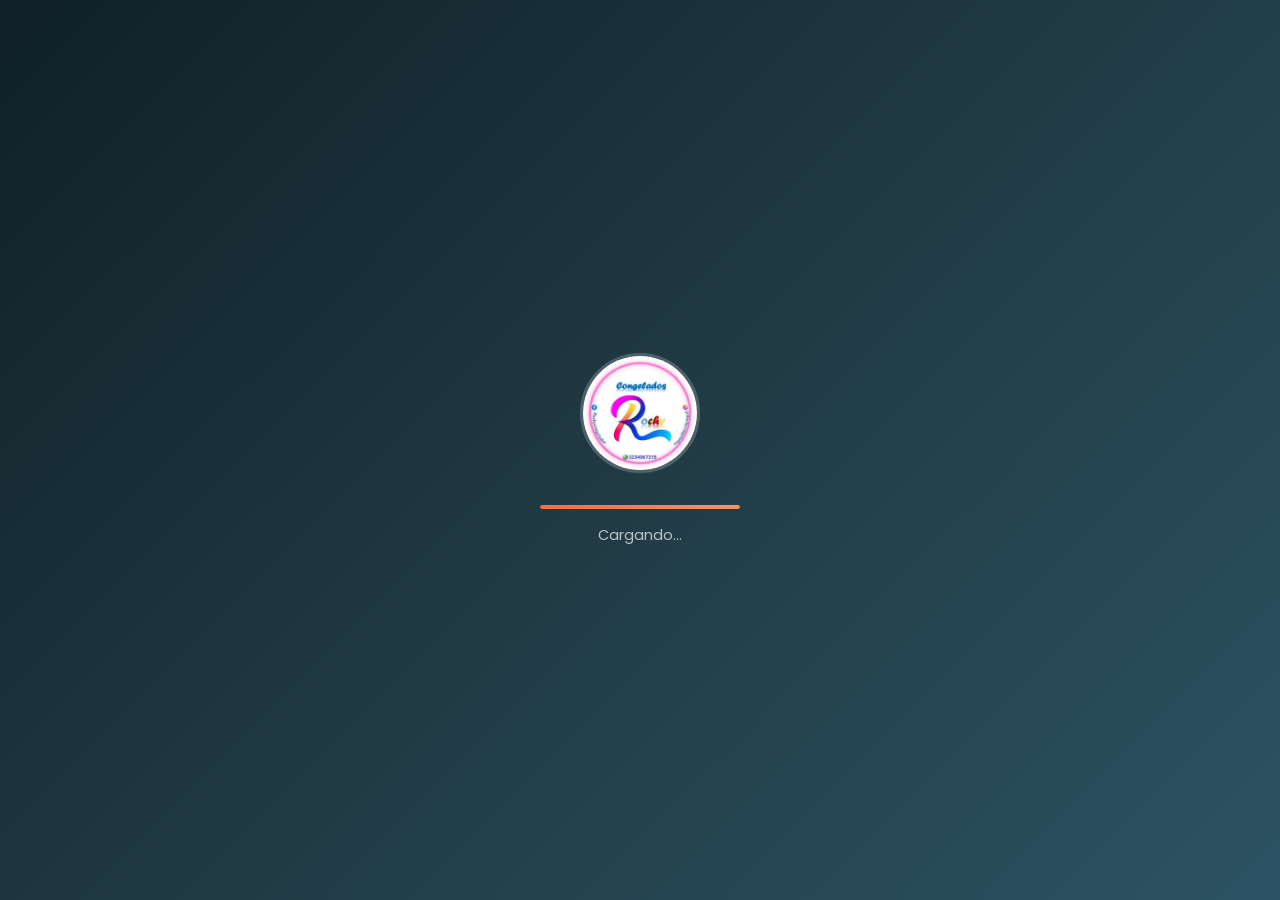
<file: panel.html>
<!DOCTYPE html>
<html lang="es">
<head>
    <meta charset="UTF-8">
    <meta name="viewport" content="width=device-width, initial-scale=1.0">
    <title>Congelados Rochy - Panel de Pedidos</title>
    <link rel="stylesheet" href="styles.css">
    <link href="https://fonts.googleapis.com/css2?family=Poppins:wght@300;400;500;600;700;800&display=swap" rel="stylesheet">
    <link rel="stylesheet" href="https://cdnjs.cloudflare.com/ajax/libs/font-awesome/6.4.0/css/all.min.css">
</head>
<body>
    <!-- Loading Screen -->
    <div id="loadingScreen" class="loading-screen">
        <div class="loading-content">
            <img src="IMAGENES/LOGO.jpeg" alt="Congelados Rochy" class="loading-logo">
            <div class="loading-bar">
                <div class="loading-bar-fill"></div>
            </div>
            <p>Cargando...</p>
        </div>
    </div>

    <!-- Header -->
    <header class="header header-solid">
        <div class="container">
            <div class="logo">
                <a href="index.html" style="text-decoration: none; display: flex; align-items: center; gap: 10px;">
                    <img src="IMAGENES/LOGO.jpeg" alt="Congelados Rochy" class="logo-img">
                    <span class="logo-text">Congelados <strong>Rochy</strong></span>
                </a>
            </div>
            <nav class="nav">
                <a href="index.html">Inicio</a>
                <a href="index.html#productos">Productos</a>
                <a href="pedidos.html">Pedidos</a>
                <a href="contenido.html" class="nav-btn">Contenido</a>
                <a href="panel.html" class="nav-btn">Panel Admin</a>
            </nav>
            <button class="menu-toggle" aria-label="Menu" onclick="document.querySelector('.nav').classList.toggle('active')">
                <i class="fas fa-bars"></i>
            </button>
        </div>
    </header>

    <!-- Login Screen -->
    <div id="loginScreen" class="login-screen">
        <div class="login-box">
            <div class="login-icon"><i class="fas fa-shield-alt"></i></div>
            <h2>Panel Administrativo</h2>
            <p>Ingresa la contraseña para acceder</p>
            <form onsubmit="checkPanelPassword(event)">
                <input type="password" id="panelPassword" placeholder="Contraseña" autocomplete="off">
                <p id="panelLoginError" class="login-error" style="display:none;">Contraseña incorrecta</p>
                <button type="submit" class="btn-primary">
                    <i class="fas fa-sign-in-alt"></i> Ingresar
                </button>
            </form>
            <a href="index.html" class="btn-back">
                <i class="fas fa-arrow-left"></i> Volver al Inicio
            </a>
        </div>
    </div>

    <section id="panelContent" class="panel-section" style="display:none;">
        <div class="container">
            <div class="panel-header">
                <h1><i class="fas fa-chart-bar"></i> Panel de Pedidos</h1>
                <div class="panel-stats" id="panelStats">
                    <div class="stat-card stat-pendientes">
                        <i class="fas fa-clock"></i>
                        <div>
                            <span class="stat-number" id="statPendientes">0</span>
                            <span class="stat-label">Pendientes</span>
                        </div>
                    </div>
                    <div class="stat-card stat-completados">
                        <i class="fas fa-check-circle"></i>
                        <div>
                            <span class="stat-number" id="statCompletados">0</span>
                            <span class="stat-label">Completados</span>
                        </div>
                    </div>
                    <div class="stat-card stat-cancelados">
                        <i class="fas fa-times-circle"></i>
                        <div>
                            <span class="stat-number" id="statCancelados">0</span>
                            <span class="stat-label">Cancelados</span>
                        </div>
                    </div>
                    <div class="stat-card stat-total">
                        <i class="fas fa-dollar-sign"></i>
                        <div>
                            <span class="stat-number" id="statVentas">$0</span>
                            <span class="stat-label">Ventas Totales</span>
                        </div>
                    </div>
                </div>
            </div>

            <!-- Filters -->
            <div class="panel-filters">
                <div class="filter-group">
                    <label>Filtrar por estado:</label>
                    <select id="filterStatus" onchange="renderOrders()">
                        <option value="todos">Todos</option>
                        <option value="pendiente" selected>Pendientes</option>
                        <option value="completado">Completados</option>
                        <option value="cancelado">Cancelados</option>
                    </select>
                </div>
                <div class="filter-group">
                    <label>Buscar:</label>
                    <input type="text" id="searchInput" placeholder="Nombre, telefono..." oninput="renderOrders()">
                </div>
                <button class="btn-danger" onclick="clearAllOrders()">
                    <i class="fas fa-trash"></i> Limpiar Todo
                </button>
            </div>

            <!-- Notification Banner -->
            <div id="notifBanner" class="notif-banner" style="display:none;">
                <i class="fas fa-bell"></i>
                <span id="notifText"></span>
                <button onclick="dismissNotif()"><i class="fas fa-times"></i></button>
            </div>

            <!-- Orders List -->
            <div id="ordersList" class="orders-list">
                <p class="empty-orders">No hay pedidos registrados.</p>
            </div>

            <!-- Quick Link to Content Management -->
            <div style="text-align:center; margin-top:40px; padding:30px; background:white; border-radius:15px; box-shadow:0 3px 12px rgba(0,0,0,0.06);">
                <i class="fas fa-images" style="font-size:2rem; color:#ff6b35; margin-bottom:10px; display:block;"></i>
                <h3 style="color:#1e3c72; margin-bottom:10px;">Gestion de Contenido</h3>
                <p style="color:#888; margin-bottom:20px;">Administra las imagenes de la marquesina y las promociones</p>
                <a href="contenido.html" class="btn-primary"><i class="fas fa-arrow-right"></i> Ir a Gestion de Contenido</a>
            </div>
        </div>
    </section>

    <!-- Order Detail Modal -->
    <div id="orderModal" class="modal">
        <div class="modal-content">
            <button class="modal-close" onclick="closeOrderModal()">&times;</button>
            <div class="modal-header">
                <div class="modal-icon"><i class="fas fa-receipt"></i></div>
                <h2 id="modalOrderId"></h2>
            </div>
            <div class="modal-body" id="modalOrderBody"></div>
        </div>
    </div>

    <footer class="footer">
        <div class="container">
            <div class="footer-content">
                <div class="footer-logo">
                    <img src="IMAGENES/LOGO.jpeg" alt="Congelados Rochy" class="footer-logo-img">
                    <span class="footer-logo-text">Congelados <strong>Rochy</strong></span>
                </div>
                <p>&copy; 2026 Congelados Rochy. Todos los derechos reservados.</p>
            </div>
        </div>
    </footer>

    <!-- WhatsApp Floating Button -->
    <a href="https://wa.me/573117795937" target="_blank" class="whatsapp-float">
        <i class="fab fa-whatsapp"></i>
    </a>

    <!-- Back to Top Button -->
    <button id="backToTop" class="back-to-top" onclick="window.scrollTo({top:0,behavior:'smooth'})">
        <i class="fas fa-chevron-up"></i>
    </button>

    <script src="cloud.js"></script>
    <script src="panel.js"></script>
    <script>
        const ADMIN_PASSWORD = 'rochy2026';

        function checkPanelPassword(e) {
            e.preventDefault();
            const pass = document.getElementById('panelPassword').value;
            if (pass === ADMIN_PASSWORD) {
                document.getElementById('loginScreen').style.display = 'none';
                document.getElementById('panelContent').style.display = 'block';
                sessionStorage.setItem('rochyAdminAuth', 'true');
            } else {
                document.getElementById('panelLoginError').style.display = 'block';
                document.getElementById('panelPassword').value = '';
                document.getElementById('panelPassword').focus();
            }
        }

        if (sessionStorage.getItem('rochyAdminAuth') === 'true') {
            document.getElementById('loginScreen').style.display = 'none';
            document.getElementById('panelContent').style.display = 'block';
        }

        // Loading screen
        window.addEventListener('load', function() {
            setTimeout(function() {
                document.getElementById('loadingScreen').classList.add('hidden');
            }, 1500);
        });

        // Back to top button
        window.addEventListener('scroll', function() {
            var btn = document.getElementById('backToTop');
            if (btn && window.pageYOffset > 300) {
                btn.classList.add('visible');
            } else if (btn) {
                btn.classList.remove('visible');
            }
        });
    </script>
</body>
</html>
</file>
<file: styles.css>
/* Reset & Base */
* {
    margin: 0;
    padding: 0;
    box-sizing: border-box;
}

html {
    scroll-behavior: smooth;
}

body {
    font-family: 'Poppins', sans-serif;
    line-height: 1.6;
    color: #333;
    background: #f8f9fa;
    overflow-x: hidden;
}

.container {
    max-width: 1200px;
    margin: 0 auto;
    padding: 0 20px;
}

/* ===== HEADER ===== */
.header {
    background: transparent;
    padding: 18px 0;
    position: fixed;
    width: 100%;
    top: 0;
    z-index: 1000;
    transition: all 0.4s ease;
}

.header-scrolled {
    background: rgba(30, 60, 114, 0.95);
    backdrop-filter: blur(12px);
    padding: 10px 0;
    box-shadow: 0 4px 30px rgba(0,0,0,0.25);
}

.header-solid {
    background: rgba(30, 60, 114, 0.98);
    backdrop-filter: blur(12px);
    padding: 10px 0;
    box-shadow: 0 4px 20px rgba(0,0,0,0.2);
}

/* ===== LOADING SCREEN ===== */
.loading-screen {
    position: fixed;
    top: 0;
    left: 0;
    width: 100%;
    height: 100%;
    background: linear-gradient(135deg, #0f2027 0%, #203a43 50%, #2c5364 100%);
    display: flex;
    align-items: center;
    justify-content: center;
    z-index: 9999;
    transition: opacity 0.5s ease, visibility 0.5s ease;
}

.loading-screen.hidden {
    opacity: 0;
    visibility: hidden;
}

.loading-content {
    text-align: center;
}

.loading-logo {
    width: 120px;
    height: 120px;
    border-radius: 50%;
    object-fit: cover;
    border: 3px solid rgba(255,255,255,0.2);
    margin-bottom: 25px;
    animation: loadingPulse 1.5s ease-in-out infinite;
}

@keyframes loadingPulse {
    0%, 100% { transform: scale(1); opacity: 1; }
    50% { transform: scale(1.05); opacity: 0.8; }
}

.loading-content p {
    color: rgba(255,255,255,0.7);
    margin-top: 15px;
    font-size: 0.9rem;
}

.loading-bar {
    width: 200px;
    height: 4px;
    background: rgba(255,255,255,0.2);
    border-radius: 4px;
    overflow: hidden;
    margin: 0 auto;
}

.loading-bar-fill {
    width: 0%;
    height: 100%;
    background: linear-gradient(90deg, #ff6b35, #ff8f5e);
    border-radius: 4px;
    animation: loadingFill 1.5s ease-in-out forwards;
}

@keyframes loadingFill {
    0% { width: 0%; }
    100% { width: 100%; }
}

.header .container {
    display: flex;
    justify-content: space-between;
    align-items: center;
}

.logo {
    display: flex;
    align-items: center;
}

.logo-img {
    height: 50px;
    width: auto;
    border-radius: 8px;
    object-fit: cover;
}

.logo-text {
    color: white;
    font-size: 1.3rem;
    font-weight: 400;
    letter-spacing: 0.5px;
}

.logo-text strong {
    background: linear-gradient(135deg, #e91e63, #9c27b0, #2196f3);
    -webkit-background-clip: text;
    -webkit-text-fill-color: transparent;
    background-clip: text;
    font-weight: 800;
}

.nav {
    display: flex;
    gap: 25px;
    align-items: center;
}

.nav a {
    color: rgba(255,255,255,0.85);
    text-decoration: none;
    font-weight: 500;
    transition: all 0.3s;
    font-size: 0.95rem;
    position: relative;
    padding: 5px 0;
}

.nav a::after {
    content: '';
    position: absolute;
    bottom: 0;
    left: 50%;
    width: 0;
    height: 2px;
    background: #ff6b35;
    transition: all 0.3s ease;
    transform: translateX(-50%);
    border-radius: 2px;
}

.nav a:hover {
    color: white;
}

.nav a:hover::after {
    width: 100%;
}

.nav-active::after {
    width: 100% !important;
    background: #ff6b35;
}

.menu-toggle {
    display: none;
    background: none;
    border: none;
    color: white;
    font-size: 1.5rem;
    cursor: pointer;
}

/* ===== HERO SECTION ===== */
.hero {
    background: 
        linear-gradient(135deg, rgba(15, 32, 39, 0.7) 0%, rgba(30, 60, 114, 0.5) 50%, rgba(255, 107, 53, 0.3) 100%),
        url('../IMAGENES/EMPANADAS.jpeg');
    background-size: cover;
    background-position: center;
    background-attachment: fixed;
    min-height: 100vh;
    display: flex;
    align-items: center;
    justify-content: center;
    text-align: center;
    padding: 120px 20px 80px;
    position: relative;
    overflow: hidden;
    will-change: background-position;
}

.hero-overlay {
    position: absolute;
    top: 0;
    left: 0;
    width: 100%;
    height: 100%;
    background: 
        radial-gradient(ellipse at 30% 70%, rgba(255, 107, 53, 0.25) 0%, transparent 50%),
        radial-gradient(ellipse at 70% 30%, rgba(30, 60, 114, 0.3) 0%, transparent 50%),
        linear-gradient(180deg, rgba(0,0,0,0.3) 0%, transparent 30%, transparent 70%, rgba(0,0,0,0.4) 100%);
    animation: overlayPulse 8s ease-in-out infinite;
}

@keyframes overlayPulse {
    0%, 100% { opacity: 1; }
    50% { opacity: 0.85; }
}

.hero-particles {
    position: absolute;
    top: 0;
    left: 0;
    width: 100%;
    height: 100%;
    overflow: hidden;
    pointer-events: none;
}

.particle {
    position: absolute;
    width: 6px;
    height: 6px;
    background: rgba(255, 255, 255, 0.3);
    border-radius: 50%;
    animation: particleFloat 8s infinite ease-in-out;
}

.particle:nth-child(1) { left: 10%; top: 20%; animation-delay: 0s; animation-duration: 7s; }
.particle:nth-child(2) { left: 25%; top: 60%; animation-delay: 1s; animation-duration: 9s; }
.particle:nth-child(3) { left: 50%; top: 30%; animation-delay: 2s; animation-duration: 6s; }
.particle:nth-child(4) { left: 75%; top: 70%; animation-delay: 3s; animation-duration: 8s; }
.particle:nth-child(5) { left: 90%; top: 40%; animation-delay: 4s; animation-duration: 10s; }

@keyframes particleFloat {
    0%, 100% { transform: translateY(0) translateX(0); opacity: 0.3; }
    25% { transform: translateY(-30px) translateX(15px); opacity: 0.6; }
    50% { transform: translateY(-15px) translateX(-10px); opacity: 0.4; }
    75% { transform: translateY(-40px) translateX(20px); opacity: 0.5; }
}

.hero-content {
    max-width: 800px;
    position: relative;
    z-index: 1;
    animation: fadeInUp 1s ease;
    background: rgba(0, 0, 0, 0.3);
    backdrop-filter: blur(8px);
    padding: 40px;
    border-radius: 25px;
    border: 1px solid rgba(255, 255, 255, 0.1);
    box-shadow: 0 20px 60px rgba(0, 0, 0, 0.3);
}

.hero-logo {
    width: 150px;
    height: 150px;
    border-radius: 50%;
    object-fit: cover;
    border: 4px solid rgba(255,255,255,0.3);
    margin-bottom: 25px;
    box-shadow: 0 10px 40px rgba(0,0,0,0.3);
    animation: float 3s ease-in-out infinite;
}

.hero h1 {
    font-size: 3.5rem;
    font-weight: 800;
    margin-bottom: 10px;
    letter-spacing: -1px;
    background: linear-gradient(135deg, #1565c0 0%, #e91e63 30%, #9c27b0 50%, #00bcd4 75%, #ffc107 100%);
    -webkit-background-clip: text;
    -webkit-text-fill-color: transparent;
    background-clip: text;
    text-shadow: none;
    filter: drop-shadow(2px 2px 4px rgba(0,0,0,0.3));
}

.hero-tagline {
    font-size: 1.5rem;
    color: #ff6b35;
    font-weight: 600;
    margin-bottom: 10px;
}

.hero-sub {
    font-size: 1.1rem;
    color: rgba(255,255,255,0.8);
    margin-bottom: 35px;
}

.hero-buttons {
    display: flex;
    gap: 15px;
    justify-content: center;
    flex-wrap: wrap;
}

.hero-scroll {
    position: absolute;
    bottom: 30px;
    left: 50%;
    transform: translateX(-50%);
    z-index: 1;
}

.hero-scroll a {
    color: rgba(255,255,255,0.5);
    font-size: 1.5rem;
    animation: bounce 2s infinite;
}

@keyframes bounce {
    0%, 100% { transform: translateY(0); }
    50% { transform: translateY(10px); }
}

@keyframes fadeInUp {
    from { opacity: 0; transform: translateY(30px); }
    to { opacity: 1; transform: translateY(0); }
}

@keyframes float {
    0%, 100% { transform: translateY(0); }
    50% { transform: translateY(-10px); }
}

/* ===== BUTTONS ===== */
.btn-primary {
    display: inline-flex;
    align-items: center;
    gap: 8px;
    background: linear-gradient(135deg, #ff6b35 0%, #ff8f5e 100%);
    color: white;
    padding: 14px 35px;
    border-radius: 50px;
    text-decoration: none;
    font-weight: 600;
    font-size: 1rem;
    transition: all 0.3s;
    box-shadow: 0 4px 20px rgba(255, 107, 53, 0.4);
    border: none;
    cursor: pointer;
    font-family: 'Poppins', sans-serif;
}

.btn-primary:hover {
    transform: translateY(-3px);
    box-shadow: 0 8px 30px rgba(255, 107, 53, 0.5);
    background: linear-gradient(135deg, #e55a2b 0%, #ff6b35 100%);
}

.btn-secondary {
    display: inline-flex;
    align-items: center;
    gap: 8px;
    background: transparent;
    color: white;
    padding: 14px 35px;
    border-radius: 50px;
    text-decoration: none;
    font-weight: 600;
    font-size: 1rem;
    border: 2px solid rgba(255,255,255,0.4);
    transition: all 0.3s;
}

.btn-secondary:hover {
    background: white;
    color: #1e3c72;
    border-color: white;
}

/* ===== SECTION HEADERS ===== */
.section-header {
    text-align: center;
    margin-bottom: 50px;
}

.section-badge {
    display: inline-flex;
    align-items: center;
    gap: 8px;
    background: #e3f2fd;
    color: #1e3c72;
    padding: 8px 20px;
    border-radius: 30px;
    font-size: 0.85rem;
    font-weight: 600;
    margin-bottom: 15px;
}

.section-badge.badge-orange {
    background: #fff3e6;
    color: #ff6b35;
}

.section-badge.badge-light {
    background: rgba(255,255,255,0.15);
    color: white;
}

.section-title {
    font-size: 2.8rem;
    font-weight: 800;
    color: #1e3c72;
    margin-bottom: 10px;
    letter-spacing: -1px;
}

.section-title.light {
    color: white;
}

.section-subtitle {
    color: #888;
    font-size: 1.1rem;
    max-width: 600px;
    margin: 0 auto;
}

/* ===== PRODUCTS SECTION ===== */
.products-section {
    padding: 100px 0;
    background: linear-gradient(180deg, #f8f9fa 0%, #ffffff 100%);
}

/* Category */
.category {
    margin-bottom: 70px;
}

.category-header {
    display: flex;
    align-items: center;
    gap: 20px;
    margin-bottom: 30px;
}

.category-icon {
    width: 60px;
    height: 60px;
    background: linear-gradient(135deg, #1e3c72 0%, #2a5298 100%);
    border-radius: 15px;
    display: flex;
    align-items: center;
    justify-content: center;
    flex-shrink: 0;
}

.category-icon i {
    font-size: 1.5rem;
    color: white;
}

.category-header h3 {
    font-size: 1.6rem;
    color: #1e3c72;
    font-weight: 700;
}

.category-header p {
    color: #888;
    font-size: 0.9rem;
}

/* Products Grid */
.products-grid {
    display: grid;
    grid-template-columns: repeat(auto-fit, minmax(300px, 1fr));
    gap: 25px;
}

.product-card {
    background: white;
    border-radius: 20px;
    overflow: hidden;
    cursor: pointer;
    transition: all 0.4s cubic-bezier(0.175, 0.885, 0.32, 1.275);
    box-shadow: 0 5px 20px rgba(0,0,0,0.08);
    border: 2px solid transparent;
}

.product-card:hover {
    transform: translateY(-10px);
    box-shadow: 0 20px 50px rgba(0,0,0,0.15);
    border-color: #ff6b35;
}

.product-card-featured {
    border: 2px solid #ff6b35;
}

.product-image {
    position: relative;
    height: 200px;
    overflow: hidden;
}

.product-image img {
    width: 100%;
    height: 100%;
    object-fit: cover;
    transition: transform 0.5s;
}

.product-card:hover .product-image img {
    transform: scale(1.1);
}

.product-badge {
    position: absolute;
    top: 12px;
    right: 12px;
    background: #ff6b35;
    color: white;
    padding: 5px 12px;
    border-radius: 20px;
    font-size: 0.75rem;
    font-weight: 600;
    text-transform: uppercase;
}

.product-badge.badge-new {
    background: #1e3c72;
}

.product-badge.badge-premium {
    background: linear-gradient(135deg, #f093fb 0%, #f5576c 100%);
}

.product-info {
    padding: 20px;
}

.product-info h4 {
    font-size: 1.15rem;
    color: #333;
    margin-bottom: 6px;
    font-weight: 600;
}

.product-preview {
    color: #888;
    font-size: 0.9rem;
    margin-bottom: 12px;
}

.product-price-tag {
    display: inline-block;
    background: linear-gradient(135deg, #1e3c72 0%, #2a5298 100%);
    color: white;
    padding: 6px 16px;
    border-radius: 20px;
    font-weight: 700;
    font-size: 1rem;
    margin-bottom: 12px;
}

.product-price-tag span {
    font-weight: 400;
    font-size: 0.8rem;
    opacity: 0.8;
}

.view-details {
    display: flex;
    align-items: center;
    gap: 8px;
    color: #1e3c72;
    font-weight: 600;
    font-size: 0.9rem;
    transition: all 0.3s;
}

.product-card:hover .view-details {
    gap: 12px;
    color: #ff6b35;
}

/* ===== PASABOCAS SECTION ===== */
.pasabocas-section {
    padding: 100px 0;
    background: linear-gradient(135deg, #fff8f0 0%, #fff3e6 50%, #ffe8d6 100%);
}

.pasabocas-banner {
    background: linear-gradient(135deg, #ff6b35 0%, #ff8f5e 50%, #ffb088 100%);
    border-radius: 25px;
    overflow: hidden;
    margin-bottom: 50px;
    box-shadow: 0 15px 40px rgba(255, 107, 53, 0.3);
}

.pasabocas-banner-content {
    display: flex;
    align-items: center;
    gap: 0;
}

.pasabocas-banner-img {
    flex: 0 0 40%;
    max-width: 40%;
    height: 300px;
    overflow: hidden;
}

.pasabocas-banner-img img {
    width: 100%;
    height: 100%;
    object-fit: cover;
}

.pasabocas-banner-text {
    flex: 1;
    padding: 40px;
    color: white;
}

.pasabocas-banner-text h3 {
    font-size: 1.8rem;
    font-weight: 700;
    margin-bottom: 12px;
}

.pasabocas-banner-text p {
    margin-bottom: 25px;
    opacity: 0.95;
    font-size: 1.05rem;
    line-height: 1.7;
}

.pasabocas-grid {
    display: grid;
    grid-template-columns: repeat(auto-fit, minmax(280px, 1fr));
    gap: 25px;
}

.pasabocas-card {
    background: white;
    border-radius: 20px;
    padding: 30px;
    text-align: center;
    box-shadow: 0 5px 20px rgba(0,0,0,0.06);
    border: 2px solid transparent;
    transition: all 0.3s;
}

.pasabocas-card:hover {
    transform: translateY(-5px);
    border-color: #ff6b35;
    box-shadow: 0 15px 40px rgba(255, 107, 53, 0.15);
}

.pasabocas-icon {
    width: 70px;
    height: 70px;
    background: linear-gradient(135deg, #fff3e6 0%, #ffe0cc 100%);
    border-radius: 50%;
    display: flex;
    align-items: center;
    justify-content: center;
    margin: 0 auto 15px;
}

.pasabocas-icon i {
    font-size: 1.8rem;
    color: #ff6b35;
}

.pasabocas-card h4 {
    font-size: 1.15rem;
    color: #333;
    margin-bottom: 8px;
}

.pasabocas-card p {
    color: #888;
    font-size: 0.9rem;
    margin-bottom: 10px;
}

.pasabocas-price {
    display: inline-block;
    background: linear-gradient(135deg, #1e3c72, #2a5298);
    color: white;
    padding: 6px 16px;
    border-radius: 20px;
    font-weight: 700;
    font-size: 0.95rem;
    margin-bottom: 10px;
}

.pasabocas-tag {
    display: inline-block;
    background: #fff3e6;
    color: #ff6b35;
    padding: 6px 18px;
    border-radius: 20px;
    font-size: 0.8rem;
    font-weight: 600;
}

/* ===== ABOUT SECTION ===== */
.about-section {
    padding: 100px 0;
    background: white;
}

.about-content {
    display: grid;
    grid-template-columns: 1fr 1fr;
    gap: 60px;
    align-items: center;
}

.about-text .section-badge {
    margin-bottom: 20px;
}

.about-text h2 {
    font-size: 2.2rem;
    font-weight: 800;
    color: #1e3c72;
    margin-bottom: 20px;
    letter-spacing: -0.5px;
}

.about-text p {
    color: #666;
    margin-bottom: 15px;
    font-size: 1.05rem;
}

.about-features {
    list-style: none;
    margin-bottom: 30px;
}

.about-features li {
    display: flex;
    align-items: center;
    gap: 12px;
    padding: 10px 0;
    color: #444;
    font-size: 1rem;
}

.about-features i {
    color: #4caf50;
    font-size: 1.2rem;
}

.about-image {
    display: flex;
    justify-content: center;
}

.about-img {
    width: 100%;
    max-width: 450px;
    border-radius: 25px;
    box-shadow: 0 20px 60px rgba(0,0,0,0.15);
    object-fit: cover;
    height: 400px;
}

/* ===== CONTACT SECTION ===== */
.contact-section {
    padding: 80px 0;
    background: linear-gradient(135deg, #1e3c72 0%, #2a5298 50%, #0f2027 100%);
}

.contact-grid {
    display: grid;
    grid-template-columns: repeat(auto-fit, minmax(240px, 1fr));
    gap: 25px;
    margin-top: 10px;
}

.contact-card {
    background: rgba(255,255,255,0.08);
    backdrop-filter: blur(10px);
    border-radius: 20px;
    padding: 30px;
    text-align: center;
    color: white;
    transition: all 0.3s;
    border: 1px solid rgba(255,255,255,0.1);
}

.contact-card:hover {
    transform: translateY(-5px);
    background: rgba(255,255,255,0.15);
}

.contact-icon {
    width: 60px;
    height: 60px;
    background: linear-gradient(135deg, #ff6b35 0%, #ff8f5e 100%);
    border-radius: 50%;
    display: flex;
    align-items: center;
    justify-content: center;
    margin: 0 auto 15px;
}

.contact-icon i {
    font-size: 1.5rem;
    color: white;
}

.contact-card h3 {
    font-size: 1.1rem;
    margin-bottom: 8px;
}

.contact-card p {
    color: rgba(255,255,255,0.85);
    font-size: 0.95rem;
}

/* ===== FOOTER ===== */
.footer {
    background: #0a1628;
    padding: 40px 0;
    text-align: center;
}

.footer-content {
    display: flex;
    flex-direction: column;
    align-items: center;
    gap: 15px;
}

.footer-logo {
    display: flex;
    align-items: center;
    gap: 12px;
}

.footer-logo-img {
    height: 40px;
    width: auto;
    border-radius: 8px;
    object-fit: cover;
}

.footer-logo-text {
    color: white;
    font-size: 1.3rem;
    font-weight: 400;
}

.footer-logo-text strong {
    background: linear-gradient(135deg, #e91e63, #9c27b0, #2196f3);
    -webkit-background-clip: text;
    -webkit-text-fill-color: transparent;
    background-clip: text;
    font-weight: 800;
}

.footer-social {
    display: flex;
    gap: 15px;
}

.footer-social a {
    width: 40px;
    height: 40px;
    background: rgba(255,255,255,0.1);
    border-radius: 50%;
    display: flex;
    align-items: center;
    justify-content: center;
    color: white;
    text-decoration: none;
    transition: all 0.3s;
    font-size: 1.1rem;
}

.footer-social a:hover {
    background: #ff6b35;
    transform: translateY(-3px);
}

.footer p {
    color: rgba(255,255,255,0.5);
    font-size: 0.9rem;
}

/* ===== MODAL ===== */
.modal {
    display: none;
    position: fixed;
    top: 0;
    left: 0;
    width: 100%;
    height: 100%;
    background: rgba(0,0,0,0.7);
    backdrop-filter: blur(5px);
    z-index: 2000;
    align-items: center;
    justify-content: center;
    padding: 20px;
}

.modal.active {
    display: flex;
}

.modal-content {
    background: white;
    border-radius: 25px;
    max-width: 600px;
    width: 100%;
    max-height: 90vh;
    overflow-y: auto;
    position: relative;
    animation: modalSlide 0.4s cubic-bezier(0.175, 0.885, 0.32, 1.275);
}

@keyframes modalSlide {
    from { opacity: 0; transform: translateY(-40px) scale(0.95); }
    to { opacity: 1; transform: translateY(0) scale(1); }
}

.modal-close {
    position: absolute;
    top: 15px;
    right: 20px;
    background: rgba(255,255,255,0.2);
    border: none;
    font-size: 1.5rem;
    color: white;
    cursor: pointer;
    width: 35px;
    height: 35px;
    border-radius: 50%;
    display: flex;
    align-items: center;
    justify-content: center;
    transition: all 0.3s;
    z-index: 1;
}

.modal-close:hover {
    background: rgba(255,255,255,0.4);
}

.modal-header {
    background: linear-gradient(135deg, #1e3c72 0%, #2a5298 100%);
    padding: 40px;
    text-align: center;
    border-radius: 25px 25px 0 0;
}

.modal-icon {
    width: 80px;
    height: 80px;
    background: rgba(255,255,255,0.2);
    border-radius: 50%;
    display: flex;
    align-items: center;
    justify-content: center;
    margin: 0 auto 20px;
}

.modal-icon i {
    font-size: 2.5rem;
    color: white;
}

.modal-header h2 {
    color: white;
    font-size: 1.6rem;
}

.modal-body {
    padding: 30px 40px 40px;
}

.modal-description {
    color: #555;
    font-size: 1rem;
    margin-bottom: 25px;
    line-height: 1.7;
}

.modal-details h3,
.modal-pricing h3,
.modal-preparation h3 {
    display: flex;
    align-items: center;
    gap: 10px;
    color: #1e3c72;
    font-size: 1.15rem;
    margin-bottom: 15px;
    padding-bottom: 10px;
    border-bottom: 2px solid #e3f2fd;
}

.modal-details h3 i,
.modal-pricing h3 i,
.modal-preparation h3 i {
    color: #ff6b35;
}

.modal-details ul {
    list-style: none;
    margin-bottom: 25px;
}

.modal-details li {
    padding: 8px 0;
    display: flex;
    align-items: center;
    gap: 10px;
    color: #444;
}

.modal-details li::before {
    content: '\f058';
    font-family: 'Font Awesome 6 Free';
    font-weight: 900;
    color: #4caf50;
}

.price-table {
    width: 100%;
    border-collapse: collapse;
    margin-bottom: 25px;
}

.price-table th,
.price-table td {
    padding: 12px 15px;
    text-align: left;
    border-bottom: 1px solid #eee;
}

.price-table th {
    background: #f8f9fa;
    color: #1e3c72;
    font-weight: 600;
}

.price-table td:last-child {
    color: #ff6b35;
    font-weight: 700;
    font-size: 1.1rem;
}

.modal-preparation p {
    color: #555;
    line-height: 1.7;
}

.modal-order-btn {
    width: 100%;
    justify-content: center;
    margin-top: 25px;
}

/* ===== RESPONSIVE ===== */
@media (max-width: 992px) {
    .about-content {
        grid-template-columns: 1fr;
        text-align: center;
    }

    .about-features li {
        justify-content: center;
    }

    .about-img {
        max-width: 400px;
        height: 300px;
    }

    .pasabocas-banner-content {
        flex-direction: column;
    }

    .pasabocas-banner-img {
        flex: none;
        max-width: 100%;
        width: 100%;
        height: 200px;
    }

    .pasabocas-banner-text {
        text-align: center;
    }
}

@media (max-width: 768px) {
    .nav {
        display: none;
        position: absolute;
        top: 100%;
        left: 0;
        width: 100%;
        background: rgba(30, 60, 114, 0.98);
        flex-direction: column;
        padding: 20px;
        gap: 15px;
        box-shadow: 0 10px 30px rgba(0,0,0,0.2);
    }

    .nav.active {
        display: flex;
    }

    .menu-toggle {
        display: block;
    }

    .hero h1 {
        font-size: 2.2rem;
    }

    .hero-tagline {
        font-size: 1.2rem;
    }

    .hero-logo {
        width: 120px;
        height: 120px;
    }

    .section-title {
        font-size: 2rem;
    }

    .modal-body {
        padding: 20px;
    }

    .modal-header {
        padding: 30px;
    }

    .products-grid {
        grid-template-columns: 1fr;
    }
}

@media (max-width: 480px) {
    .hero-buttons {
        flex-direction: column;
        align-items: center;
    }

    .btn-primary, .btn-secondary {
        width: 100%;
        justify-content: center;
    }
}

/* ===== NAV BUTTONS ===== */
.nav-btn {
    background: linear-gradient(135deg, #ff6b35 0%, #ff8f5e 100%);
    padding: 8px 22px;
    border-radius: 25px;
    font-weight: 600;
    color: white;
}

.nav-btn:hover {
    background: linear-gradient(135deg, #e55a2b 0%, #ff6b35 100%);
    color: white;
}

.nav-btn-admin {
    background: rgba(255,255,255,0.1);
    border: 1px solid rgba(255,255,255,0.2);
    padding: 8px 18px;
    border-radius: 25px;
    font-weight: 500;
    font-size: 0.85rem;
    color: rgba(255,255,255,0.8);
    cursor: pointer;
    font-family: 'Poppins', sans-serif;
    transition: all 0.3s;
}

.nav-btn-admin:hover {
    background: rgba(255,255,255,0.2);
    color: white;
}

/* ===== SCROLL ANIMATIONS ===== */

.nav-active {
    color: #ff6b35 !important;
}

.animate-on-scroll {
    opacity: 0;
    transform: translateY(40px);
    transition: all 0.7s cubic-bezier(0.4, 0, 0.2, 1);
}

.animate-on-scroll.animate-in {
    opacity: 1;
    transform: translateY(0);
}

.product-card.animate-on-scroll:nth-child(1) { transition-delay: 0.1s; }
.product-card.animate-on-scroll:nth-child(2) { transition-delay: 0.2s; }
.product-card.animate-on-scroll:nth-child(3) { transition-delay: 0.3s; }
.product-card.animate-on-scroll:nth-child(4) { transition-delay: 0.4s; }

.pasabocas-card.animate-on-scroll:nth-child(1) { transition-delay: 0.1s; }
.pasabocas-card.animate-on-scroll:nth-child(2) { transition-delay: 0.2s; }
.pasabocas-card.animate-on-scroll:nth-child(3) { transition-delay: 0.3s; }

.contact-card.animate-on-scroll:nth-child(1) { transition-delay: 0.1s; }
.contact-card.animate-on-scroll:nth-child(2) { transition-delay: 0.2s; }
.contact-card.animate-on-scroll:nth-child(3) { transition-delay: 0.3s; }
.contact-card.animate-on-scroll:nth-child(4) { transition-delay: 0.4s; }

/* ===== ADMIN LOGIN MODAL ===== */
.modal-login {
    max-width: 420px;
}

.login-box {
    padding: 45px;
    text-align: center;
}

.login-icon {
    width: 80px;
    height: 80px;
    background: linear-gradient(135deg, #1e3c72 0%, #2a5298 100%);
    border-radius: 50%;
    display: flex;
    align-items: center;
    justify-content: center;
    margin: 0 auto 20px;
    box-shadow: 0 8px 25px rgba(30, 60, 114, 0.3);
}

.login-icon i {
    font-size: 2rem;
    color: white;
}

.login-box h2 {
    color: #1e3c72;
    font-size: 1.5rem;
    margin-bottom: 8px;
}

.login-box p {
    color: #888;
    font-size: 0.9rem;
    margin-bottom: 25px;
}

.login-box form {
    display: flex;
    flex-direction: column;
    gap: 12px;
}

.login-box input[type="password"] {
    padding: 14px 18px;
    border: 2px solid #e0e0e0;
    border-radius: 12px;
    font-family: 'Poppins', sans-serif;
    font-size: 1rem;
    text-align: center;
    letter-spacing: 4px;
    transition: border-color 0.3s;
}

.login-box input[type="password"]:focus {
    outline: none;
    border-color: #1e3c72;
}

.login-error {
    color: #f44336;
    font-size: 0.85rem;
    font-weight: 500;
    animation: shake 0.3s ease;
}

@keyframes shake {
    0%, 100% { transform: translateX(0); }
    25% { transform: translateX(-5px); }
    75% { transform: translateX(5px); }
}

.btn-back {
    background: none;
    border: 2px solid #e0e0e0;
    color: #888;
    padding: 12px;
    border-radius: 12px;
    cursor: pointer;
    font-family: 'Poppins', sans-serif;
    font-size: 0.9rem;
    margin-top: 10px;
    transition: all 0.3s;
    display: flex;
    align-items: center;
    justify-content: center;
    gap: 8px;
    text-decoration: none;
}

.btn-back:hover {
    border-color: #1e3c72;
    color: #1e3c72;
}

/* ===== LOGIN SCREEN (Panel) ===== */
.login-screen {
    position: fixed;
    top: 0;
    left: 0;
    width: 100%;
    height: 100%;
    background: linear-gradient(135deg, #0f2027 0%, #203a43 50%, #2c5364 100%);
    display: flex;
    align-items: center;
    justify-content: center;
    z-index: 3000;
}

.login-screen .login-box {
    background: white;
    border-radius: 25px;
    padding: 50px 40px;
    width: 100%;
    max-width: 420px;
    margin: 20px;
    box-shadow: 0 25px 80px rgba(0,0,0,0.3);
}

/* ===== ORDER SECTION ===== */
.order-section {
    padding: 100px 0 60px;
    background: linear-gradient(180deg, #f0f2f5 0%, #ffffff 100%);
    min-height: 100vh;
}

.order-form {
    max-width: 900px;
    margin: 0 auto;
}

.form-section {
    background: white;
    border-radius: 20px;
    padding: 30px;
    margin-bottom: 25px;
    box-shadow: 0 5px 20px rgba(0,0,0,0.05);
    border: 1px solid #f0f0f0;
}

.form-section h2 {
    display: flex;
    align-items: center;
    gap: 10px;
    color: #1e3c72;
    font-size: 1.3rem;
    margin-bottom: 20px;
    padding-bottom: 12px;
    border-bottom: 2px solid #e3f2fd;
}

.form-section h2 i {
    color: #ff6b35;
}

.form-note {
    color: #666;
    font-size: 0.85rem;
    margin-bottom: 20px;
}

.form-grid {
    display: grid;
    grid-template-columns: repeat(auto-fit, minmax(250px, 1fr));
    gap: 20px;
}

.form-group {
    display: flex;
    flex-direction: column;
    gap: 8px;
}

.form-group label {
    font-weight: 500;
    color: #444;
    font-size: 0.9rem;
}

.form-group input,
.form-group textarea,
.form-group select {
    padding: 12px 15px;
    border: 2px solid #e8e8e8;
    border-radius: 12px;
    font-family: 'Poppins', sans-serif;
    font-size: 0.95rem;
    transition: border-color 0.3s;
}

.form-group input:focus,
.form-group textarea:focus,
.form-group select:focus {
    outline: none;
    border-color: #1e3c72;
}

/* Delivery Options */
.delivery-options {
    display: grid;
    grid-template-columns: 1fr 1fr;
    gap: 15px;
    margin-bottom: 20px;
}

.delivery-option {
    cursor: pointer;
}

.delivery-option input {
    display: none;
}

.option-content {
    display: flex;
    flex-direction: column;
    align-items: center;
    gap: 8px;
    padding: 25px 15px;
    border: 2px solid #e8e8e8;
    border-radius: 15px;
    transition: all 0.3s;
    text-align: center;
}

.option-content i {
    font-size: 2rem;
    color: #bbb;
}

.option-content span {
    font-weight: 600;
    color: #333;
}

.option-content small {
    color: #999;
    font-size: 0.8rem;
}

.delivery-option input:checked + .option-content {
    border-color: #1e3c72;
    background: #e3f2fd;
}

.delivery-option input:checked + .option-content i {
    color: #1e3c72;
}

/* Checkbox */
.checkbox-option {
    display: flex;
    align-items: center;
    gap: 12px;
    cursor: pointer;
    padding: 15px;
    background: #fff8f0;
    border-radius: 12px;
    border: 2px solid #ff6b35;
}

.checkbox-option input {
    width: 20px;
    height: 20px;
    accent-color: #ff6b35;
}

.checkbox-option span {
    font-weight: 500;
    color: #333;
}

/* Order Grid */
.order-grid {
    display: grid;
    grid-template-columns: repeat(auto-fit, minmax(280px, 1fr));
    gap: 25px;
}

.order-category h3 {
    display: flex;
    align-items: center;
    gap: 10px;
    color: #1e3c72;
    font-size: 1.05rem;
    margin-bottom: 15px;
    padding-bottom: 8px;
    border-bottom: 2px solid #e3f2fd;
}

.order-category h3 i {
    color: #ff6b35;
}

.order-product {
    display: flex;
    align-items: center;
    justify-content: space-between;
    padding: 12px 0;
    border-bottom: 1px solid #f0f0f0;
    flex-wrap: wrap;
    gap: 8px;
}

.order-product-name {
    font-weight: 500;
    color: #333;
    font-size: 0.9rem;
    flex: 1;
    min-width: 150px;
}

.order-product-price,
.order-product-price-unit {
    color: #ff6b35;
    font-weight: 700;
    font-size: 0.9rem;
    min-width: 80px;
    text-align: right;
}

.qty-control {
    display: flex;
    align-items: center;
}

.qty-control button {
    width: 35px;
    height: 35px;
    border: 2px solid #1e3c72;
    background: white;
    color: #1e3c72;
    font-size: 1.2rem;
    font-weight: 700;
    cursor: pointer;
    transition: all 0.2s;
    display: flex;
    align-items: center;
    justify-content: center;
}

.qty-control button:first-child {
    border-radius: 10px 0 0 10px;
}

.qty-control button:last-child {
    border-radius: 0 10px 10px 0;
}

.qty-control button:hover {
    background: #1e3c72;
    color: white;
}

.qty-control input {
    width: 50px;
    height: 35px;
    border: 2px solid #1e3c72;
    border-left: none;
    border-right: none;
    text-align: center;
    font-size: 1rem;
    font-weight: 600;
    font-family: 'Poppins', sans-serif;
    -moz-appearance: textfield;
}

.qty-control input::-webkit-outer-spin-button,
.qty-control input::-webkit-inner-spin-button {
    -webkit-appearance: none;
}

/* Pasabocas Order Section */
.pasabocas-order-section {
    border: 2px solid #ff6b35;
    background: #fffdf9;
}

.pasabocas-config {
    display: flex;
    gap: 20px;
    margin-bottom: 25px;
    padding: 15px;
    background: #fff3e6;
    border-radius: 12px;
}

.pasabocas-config .form-group {
    flex: 1;
}

/* Summary */
.summary-section {
    background: #f0f7ff;
    border: 2px solid #1e3c72;
}

.order-summary {
    margin-bottom: 25px;
}

.empty-order {
    color: #666;
    text-align: center;
    padding: 20px;
    font-style: italic;
}

.summary-table {
    width: 100%;
    border-collapse: collapse;
    font-size: 0.9rem;
}

.summary-table thead th {
    background: #1e3c72;
    color: white;
    padding: 12px 15px;
    text-align: left;
    font-weight: 600;
}

.summary-table thead th:last-child {
    text-align: right;
}

.summary-table tbody td {
    padding: 12px 15px;
    border-bottom: 1px solid #d0e3f7;
    color: #333;
}

.summary-table tbody td:nth-child(2),
.summary-table tbody td:nth-child(4) {
    text-align: right;
    font-weight: 600;
}

.summary-table tbody td:nth-child(3) {
    text-align: center;
}

.summary-table tbody tr:hover {
    background: #e3f2fd;
}

.order-totals {
    border-top: 3px solid #1e3c72;
    padding-top: 15px;
}

.total-line {
    display: flex;
    justify-content: space-between;
    padding: 8px 0;
    color: #555;
}

.grand-total {
    font-size: 1.4rem;
    font-weight: 700;
    color: #1e3c72;
    border-top: 2px solid #1e3c72;
    padding-top: 15px;
    margin-top: 10px;
}

.grand-total span:last-child {
    color: #ff6b35;
}

/* Submit */
.submit-section {
    text-align: center;
    background: transparent;
    box-shadow: none;
}

.btn-submit {
    width: 100%;
    max-width: 400px;
    padding: 18px 40px;
    font-size: 1.15rem;
    display: inline-flex;
    align-items: center;
    justify-content: center;
    gap: 10px;
}

.submit-note {
    color: #666;
    font-size: 0.85rem;
    margin-top: 15px;
}

/* Config Bar */
.config-bar {
    max-width: 900px;
    margin: 0 auto 25px;
}

.config-toggle {
    background: #333;
    color: white;
    border: none;
    padding: 10px 20px;
    border-radius: 10px;
    cursor: pointer;
    font-family: 'Poppins', sans-serif;
    font-size: 0.85rem;
    display: flex;
    align-items: center;
    gap: 8px;
    transition: background 0.3s;
}

.config-toggle:hover {
    background: #555;
}

.config-panel {
    background: white;
    border-radius: 15px;
    padding: 20px;
    margin-top: 10px;
    box-shadow: 0 5px 20px rgba(0,0,0,0.1);
}

.config-grid {
    display: grid;
    grid-template-columns: repeat(auto-fit, minmax(200px, 1fr));
    gap: 15px;
}

.config-item {
    display: flex;
    flex-direction: column;
    gap: 5px;
}

.config-item label {
    font-weight: 500;
    font-size: 0.85rem;
    color: #555;
}

.config-item input {
    padding: 10px;
    border: 2px solid #e0e0e0;
    border-radius: 10px;
    font-family: 'Poppins', sans-serif;
    font-size: 1rem;
}

/* ===== INVOICE CAPTURE ===== */
.invoice-capture {
    position: fixed;
    left: -9999px;
    top: 0;
    z-index: -1;
}

.invoice-paper {
    width: 400px;
    background: white;
    font-family: 'Poppins', Arial, sans-serif;
    color: #333;
    padding: 25px;
}

.invoice-header {
    text-align: center;
    border-bottom: 3px solid #1e3c72;
    padding-bottom: 15px;
    margin-bottom: 15px;
}

.invoice-logo {
    display: flex;
    align-items: center;
    justify-content: center;
    gap: 10px;
    font-size: 1.5rem;
    font-weight: 700;
    color: #1e3c72;
    margin-bottom: 5px;
}

.invoice-logo i {
    color: #64b5f6;
    font-size: 1.8rem;
}

.invoice-title {
    font-size: 1rem;
    color: #666;
    letter-spacing: 2px;
    margin-top: 5px;
}

.invoice-client {
    margin-bottom: 15px;
    padding-bottom: 10px;
    border-bottom: 1px dashed #ccc;
}

.invoice-row {
    display: flex;
    justify-content: space-between;
    padding: 3px 0;
    font-size: 0.85rem;
}

.inv-label {
    font-weight: 600;
    color: #555;
}

.invoice-table {
    width: 100%;
    border-collapse: collapse;
    margin-bottom: 15px;
    font-size: 0.8rem;
}

.invoice-table thead th {
    background: #1e3c72;
    color: white;
    padding: 8px 6px;
    text-align: left;
    font-size: 0.75rem;
}

.invoice-table thead th:nth-child(2),
.invoice-table thead th:nth-child(4) {
    text-align: right;
}

.invoice-table thead th:nth-child(3) {
    text-align: center;
}

.invoice-table tbody td {
    padding: 7px 6px;
    border-bottom: 1px solid #eee;
}

.invoice-table tbody td:nth-child(2),
.invoice-table tbody td:nth-child(4) {
    text-align: right;
    font-weight: 600;
}

.invoice-table tbody td:nth-child(3) {
    text-align: center;
}

.invoice-totals {
    border-top: 2px solid #1e3c72;
    padding-top: 10px;
}

.invoice-grand-total {
    font-size: 1.1rem;
    font-weight: 700;
    color: #1e3c72;
    border-top: 2px solid #1e3c72;
    padding-top: 8px;
    margin-top: 5px;
}

.invoice-grand-total span:last-child {
    color: #ff6b35;
}

.invoice-notes {
    margin-top: 10px;
    padding: 8px;
    background: #f8f9fa;
    border-radius: 5px;
    font-size: 0.8rem;
    border-left: 3px solid #ff6b35;
}

.invoice-footer {
    text-align: center;
    margin-top: 15px;
    padding-top: 10px;
    border-top: 1px dashed #ccc;
    color: #999;
    font-size: 0.75rem;
}

.invoice-footer i {
    color: #64b5f6;
}

/* ===== ADMIN PANEL ===== */
.panel-section {
    padding: 100px 0 60px;
    background: #f0f2f5;
    min-height: 100vh;
}

.panel-header h1 {
    display: flex;
    align-items: center;
    gap: 12px;
    font-size: 2rem;
    color: #1e3c72;
    margin-bottom: 25px;
}

.panel-header h1 i {
    color: #ff6b35;
}

.panel-stats {
    display: grid;
    grid-template-columns: repeat(auto-fit, minmax(180px, 1fr));
    gap: 15px;
    margin-bottom: 30px;
}

.stat-card {
    background: white;
    border-radius: 15px;
    padding: 20px;
    display: flex;
    align-items: center;
    gap: 15px;
    box-shadow: 0 3px 12px rgba(0,0,0,0.06);
    border-left: 4px solid #ccc;
}

.stat-card i {
    font-size: 2rem;
}

.stat-card div {
    display: flex;
    flex-direction: column;
}

.stat-number {
    font-size: 1.6rem;
    font-weight: 700;
}

.stat-label {
    font-size: 0.8rem;
    color: #888;
}

.stat-pendientes { border-left-color: #ff9800; }
.stat-pendientes i { color: #ff9800; }
.stat-pendientes .stat-number { color: #ff9800; }

.stat-completados { border-left-color: #4caf50; }
.stat-completados i { color: #4caf50; }
.stat-completados .stat-number { color: #4caf50; }

.stat-cancelados { border-left-color: #f44336; }
.stat-cancelados i { color: #f44336; }
.stat-cancelados .stat-number { color: #f44336; }

.stat-total { border-left-color: #1e3c72; }
.stat-total i { color: #1e3c72; }
.stat-total .stat-number { color: #1e3c72; }

/* Filters */
.panel-filters {
    display: flex;
    gap: 15px;
    align-items: flex-end;
    flex-wrap: wrap;
    margin-bottom: 25px;
    background: white;
    padding: 20px;
    border-radius: 15px;
    box-shadow: 0 3px 12px rgba(0,0,0,0.06);
}

.filter-group {
    display: flex;
    flex-direction: column;
    gap: 5px;
}

.filter-group label {
    font-weight: 500;
    font-size: 0.85rem;
    color: #555;
}

.filter-group select,
.filter-group input {
    padding: 10px 15px;
    border: 2px solid #e0e0e0;
    border-radius: 10px;
    font-family: 'Poppins', sans-serif;
    font-size: 0.9rem;
    min-width: 200px;
}

.btn-danger {
    background: #f44336;
    color: white;
    border: none;
    padding: 10px 20px;
    border-radius: 10px;
    cursor: pointer;
    font-family: 'Poppins', sans-serif;
    font-weight: 500;
    display: flex;
    align-items: center;
    gap: 8px;
    transition: background 0.3s;
    margin-left: auto;
}

.btn-danger:hover {
    background: #d32f2f;
}

/* Notification Banner */
.notif-banner {
    background: linear-gradient(135deg, #ff9800, #f57c00);
    color: white;
    padding: 15px 20px;
    border-radius: 12px;
    display: flex;
    align-items: center;
    gap: 15px;
    margin-bottom: 25px;
    animation: slideDown 0.3s ease;
    box-shadow: 0 4px 15px rgba(255, 152, 0, 0.4);
}

.notif-banner i:first-child {
    font-size: 1.5rem;
}

.notif-banner span {
    flex: 1;
    font-weight: 500;
}

.notif-banner button {
    background: rgba(255,255,255,0.2);
    border: none;
    color: white;
    width: 30px;
    height: 30px;
    border-radius: 50%;
    cursor: pointer;
    display: flex;
    align-items: center;
    justify-content: center;
}

@keyframes slideDown {
    from { transform: translateY(-20px); opacity: 0; }
    to { transform: translateY(0); opacity: 1; }
}

/* Order Cards */
.orders-list {
    display: flex;
    flex-direction: column;
    gap: 15px;
}

.empty-orders {
    text-align: center;
    color: #666;
    padding: 40px;
    background: white;
    border-radius: 15px;
    font-style: italic;
}

.order-card {
    background: white;
    border-radius: 15px;
    box-shadow: 0 3px 12px rgba(0,0,0,0.06);
    overflow: hidden;
    border-left: 5px solid #ccc;
    transition: transform 0.2s;
}

.order-card:hover {
    transform: translateY(-2px);
}

.order-card.status-pendiente { border-left-color: #ff9800; }
.order-card.status-completado { border-left-color: #4caf50; }
.order-card.status-cancelado { border-left-color: #f44336; }

.order-card-header {
    display: flex;
    justify-content: space-between;
    align-items: center;
    padding: 15px 20px;
    background: #f8f9fa;
    border-bottom: 1px solid #eee;
}

.order-id {
    font-weight: 700;
    color: #1e3c72;
    font-size: 0.95rem;
}

.order-status {
    padding: 4px 12px;
    border-radius: 20px;
    font-size: 0.8rem;
    font-weight: 600;
    color: white;
}

.order-status.status-pendiente { background: #ff9800; }
.order-status.status-completado { background: #4caf50; }
.order-status.status-cancelado { background: #f44336; }

.order-card-body {
    display: flex;
    justify-content: space-between;
    align-items: flex-start;
    padding: 15px 20px;
}

.order-info p {
    padding: 3px 0;
    font-size: 0.9rem;
    color: #555;
}

.order-info p i {
    width: 20px;
    color: #1e3c72;
}

.order-items-text {
    font-size: 0.85rem !important;
    color: #888 !important;
    max-width: 400px;
    overflow: hidden;
    text-overflow: ellipsis;
    white-space: nowrap;
}

.order-total {
    font-size: 1.4rem;
    font-weight: 700;
    color: #ff6b35;
    white-space: nowrap;
}

.order-card-footer {
    display: flex;
    justify-content: space-between;
    align-items: center;
    padding: 12px 20px;
    background: #f8f9fa;
    border-top: 1px solid #eee;
    flex-wrap: wrap;
    gap: 10px;
}

.order-date {
    font-size: 0.8rem;
    color: #999;
}

.order-actions {
    display: flex;
    gap: 8px;
    flex-wrap: wrap;
}

.btn-sm {
    padding: 6px 14px;
    border: none;
    border-radius: 8px;
    cursor: pointer;
    font-family: 'Poppins', sans-serif;
    font-size: 0.8rem;
    font-weight: 500;
    display: flex;
    align-items: center;
    gap: 5px;
    transition: opacity 0.2s;
}

.btn-sm:hover { opacity: 0.85; }

.btn-view { background: #e3f2fd; color: #1e3c72; }
.btn-complete { background: #e8f5e9; color: #2e7d32; }
.btn-cancel { background: #ffebee; color: #c62828; }
.btn-delete { background: #f5f5f5; color: #999; }

/* Detail Modal */
.detail-section {
    margin-bottom: 20px;
    padding-bottom: 15px;
    border-bottom: 1px solid #eee;
}

.detail-section h3 {
    display: flex;
    align-items: center;
    gap: 8px;
    color: #1e3c72;
    font-size: 1.1rem;
    margin-bottom: 12px;
}

.detail-section h3 i {
    color: #ff6b35;
}

.detail-section p {
    padding: 4px 0;
    color: #555;
    font-size: 0.95rem;
}

.detail-table {
    width: 100%;
    border-collapse: collapse;
    font-size: 0.9rem;
}

.detail-table th {
    background: #1e3c72;
    color: white;
    padding: 10px;
    text-align: left;
}

.detail-table td {
    padding: 8px 10px;
    border-bottom: 1px solid #eee;
}

.detail-grand-total {
    font-size: 1.2rem;
    color: #1e3c72;
    border-top: 2px solid #1e3c72;
    padding-top: 10px;
    margin-top: 5px;
}

.detail-actions {
    text-align: center;
    margin-top: 20px;
}

.btn-whatsapp {
    display: inline-flex;
    background: #25d366;
}

.btn-whatsapp:hover {
    background: #1da851;
}

/* Panel Responsive */
@media (max-width: 768px) {
    .panel-stats {
        grid-template-columns: 1fr 1fr;
    }

    .panel-filters {
        flex-direction: column;
        align-items: stretch;
    }

    .filter-group select,
    .filter-group input {
        min-width: 100%;
    }

    .btn-danger {
        margin-left: 0;
    }

    .order-card-body {
        flex-direction: column;
        gap: 10px;
    }

    .order-items-text {
        max-width: 100%;
    }

    .delivery-options {
        grid-template-columns: 1fr;
    }

    .order-product {
        flex-direction: column;
        align-items: flex-start;
        gap: 10px;
    }

    .qty-control {
        margin-left: auto;
    }

    .summary-table {
        font-size: 0.8rem;
    }

    .summary-table thead th,
    .summary-table tbody td {
        padding: 8px 6px;
    }
}

/* ===== PRODUCT MARQUEE ===== */
.marquee-section {
    background: linear-gradient(135deg, #1e3c72 0%, #2a5298 100%);
    padding: 18px 0;
    overflow: hidden;
    position: relative;
}

.marquee-track {
    display: flex;
    gap: 40px;
    animation: marqueeScroll 30s linear infinite;
    width: max-content;
}

.marquee-track:hover {
    animation-play-state: paused;
}

.marquee-item {
    display: flex;
    align-items: center;
    gap: 12px;
    flex-shrink: 0;
    color: white;
    font-weight: 500;
    font-size: 1rem;
}

.marquee-item img {
    width: 50px;
    height: 50px;
    border-radius: 10px;
    object-fit: cover;
    border: 2px solid rgba(255,255,255,0.3);
}

@keyframes marqueeScroll {
    0% { transform: translateX(0); }
    100% { transform: translateX(-50%); }
}

/* ===== PROMOTIONS SECTION ===== */
.promotions-section {
    padding: 80px 0;
    background: linear-gradient(135deg, #fff5f0 0%, #fff0e6 100%);
}

.promotions-grid {
    display: grid;
    grid-template-columns: repeat(auto-fit, minmax(320px, 1fr));
    gap: 25px;
}

.promotion-card {
    background: white;
    border-radius: 20px;
    overflow: hidden;
    box-shadow: 0 5px 25px rgba(0,0,0,0.08);
    transition: all 0.4s;
    border: 2px solid transparent;
}

.promotion-card:hover {
    transform: translateY(-8px);
    border-color: #ff6b35;
    box-shadow: 0 15px 40px rgba(255, 107, 53, 0.2);
}

.promo-image {
    position: relative;
    height: 200px;
    overflow: hidden;
}

.promo-image img {
    width: 100%;
    height: 100%;
    object-fit: cover;
    transition: transform 0.5s;
}

.promotion-card:hover .promo-image img {
    transform: scale(1.08);
}

.promo-badge {
    position: absolute;
    top: 15px;
    right: 15px;
    background: linear-gradient(135deg, #ff6b35, #ff8f5e);
    color: white;
    padding: 8px 18px;
    border-radius: 25px;
    font-weight: 700;
    font-size: 0.9rem;
    box-shadow: 0 4px 15px rgba(255, 107, 53, 0.4);
    animation: badgePulse 2s infinite;
}

@keyframes badgePulse {
    0%, 100% { transform: scale(1); }
    50% { transform: scale(1.05); }
}

.promo-content {
    padding: 25px;
}

.promo-content h3 {
    font-size: 1.3rem;
    color: #1e3c72;
    margin-bottom: 8px;
    font-weight: 700;
}

.promo-content p {
    color: #666;
    font-size: 0.95rem;
    margin-bottom: 10px;
    line-height: 1.6;
}

.promo-validity {
    display: inline-block;
    background: #e3f2fd;
    color: #1e3c72;
    padding: 5px 12px;
    border-radius: 15px;
    font-size: 0.8rem;
    font-weight: 600;
    margin-bottom: 15px;
}

.promo-order-btn {
    display: inline-flex;
    align-items: center;
    gap: 8px;
    margin-top: 10px;
}

/* ===== CONTENT MANAGEMENT ===== */
.content-tabs {
    display: flex;
    gap: 10px;
    margin-bottom: 25px;
}

.tab-btn {
    padding: 12px 25px;
    border: 2px solid #e0e0e0;
    background: white;
    border-radius: 12px;
    cursor: pointer;
    font-family: 'Poppins', sans-serif;
    font-weight: 500;
    font-size: 0.95rem;
    display: flex;
    align-items: center;
    gap: 8px;
    transition: all 0.3s;
}

.tab-btn:hover {
    border-color: #1e3c72;
    color: #1e3c72;
}

.tab-btn.active {
    background: #1e3c72;
    color: white;
    border-color: #1e3c72;
}

.content-header {
    display: flex;
    justify-content: space-between;
    align-items: center;
    margin-bottom: 20px;
}

.content-header h2 {
    display: flex;
    align-items: center;
    gap: 10px;
    color: #1e3c72;
    font-size: 1.3rem;
}

.content-header h2 i {
    color: #ff6b35;
}

.content-list {
    display: flex;
    flex-direction: column;
    gap: 15px;
}

.content-card {
    background: white;
    border-radius: 15px;
    padding: 20px;
    display: flex;
    align-items: center;
    gap: 15px;
    box-shadow: 0 3px 12px rgba(0,0,0,0.06);
    border: 1px solid #f0f0f0;
    transition: all 0.3s;
    overflow: hidden;
}

.content-card:hover {
    border-color: #1e3c72;
}

.content-card img {
    width: 80px;
    height: 80px;
    border-radius: 12px;
    object-fit: cover;
    flex-shrink: 0;
}

.content-card-info {
    flex: 1;
    min-width: 0;
    overflow: hidden;
}

.content-card-info h4 {
    color: #333;
    font-size: 1rem;
    margin-bottom: 4px;
    white-space: nowrap;
    overflow: hidden;
    text-overflow: ellipsis;
}

.content-card-info p {
    color: #888;
    font-size: 0.8rem;
    white-space: nowrap;
    overflow: hidden;
    text-overflow: ellipsis;
}

.content-card-actions {
    display: flex;
    gap: 6px;
    flex-shrink: 0;
}

.status-active {
    display: inline-block;
    background: #e8f5e9;
    color: #2e7d32;
    padding: 3px 10px;
    border-radius: 15px;
    font-size: 0.75rem;
    font-weight: 600;
}

.status-inactive {
    display: inline-block;
    background: #ffebee;
    color: #c62828;
    padding: 3px 10px;
    border-radius: 15px;
    font-size: 0.75rem;
    font-weight: 600;
}

@media (max-width: 768px) {
    .content-tabs {
        flex-direction: column;
    }

    .content-card {
        flex-wrap: wrap;
    }

    .content-card img {
        width: 100%;
        height: 150px;
    }

    .content-card-info {
        width: 100%;
    }

    .content-card-actions {
        width: 100%;
        justify-content: center;
        margin-top: 10px;
    }
}

/* ===== WHATSAPP FLOATING BUTTON ===== */
.whatsapp-float {
    position: fixed;
    bottom: 25px;
    right: 25px;
    width: 60px;
    height: 60px;
    background: #25d366;
    color: white;
    border-radius: 50%;
    display: flex;
    align-items: center;
    justify-content: center;
    font-size: 1.8rem;
    box-shadow: 0 4px 20px rgba(37, 211, 102, 0.4);
    z-index: 999;
    transition: all 0.3s;
    text-decoration: none;
    animation: whatsappPulse 2s infinite;
}

.whatsapp-float:hover {
    transform: scale(1.1);
    box-shadow: 0 6px 30px rgba(37, 211, 102, 0.6);
}

@keyframes whatsappPulse {
    0%, 100% { box-shadow: 0 4px 20px rgba(37, 211, 102, 0.4); }
    50% { box-shadow: 0 4px 30px rgba(37, 211, 102, 0.7); }
}

/* ===== BACK TO TOP BUTTON ===== */
.back-to-top {
    position: fixed;
    bottom: 95px;
    right: 25px;
    width: 45px;
    height: 45px;
    background: #1e3c72;
    color: white;
    border: none;
    border-radius: 50%;
    display: flex;
    align-items: center;
    justify-content: center;
    font-size: 1.1rem;
    cursor: pointer;
    box-shadow: 0 4px 15px rgba(30, 60, 114, 0.4);
    z-index: 999;
    opacity: 0;
    visibility: hidden;
    transform: translateY(20px);
    transition: all 0.3s;
}

.back-to-top.visible {
    opacity: 1;
    visibility: visible;
    transform: translateY(0);
}

.back-to-top:hover {
    background: #ff6b35;
    transform: translateY(-3px);
}

/* ===== SHOPPING CART BAR ===== */
.cart-bar {
    position: fixed;
    bottom: 0;
    left: 0;
    width: 100%;
    background: linear-gradient(135deg, #1e3c72 0%, #2a5298 100%);
    color: white;
    display: none;
    align-items: center;
    justify-content: space-between;
    padding: 15px 30px;
    z-index: 1500;
    box-shadow: 0 -4px 20px rgba(0,0,0,0.2);
    animation: slideUp 0.4s ease;
}

.cart-bar.active {
    display: flex;
}

@keyframes slideUp {
    from { transform: translateY(100%); }
    to { transform: translateY(0); }
}

.cart-bar-info {
    display: flex;
    align-items: center;
    gap: 20px;
}

.cart-bar-count {
    display: flex;
    align-items: center;
    gap: 8px;
    font-weight: 600;
    font-size: 1rem;
}

.cart-bar-count i {
    color: #ff6b35;
    font-size: 1.2rem;
}

.cart-bar-total {
    font-size: 1.2rem;
    font-weight: 700;
}

.cart-bar-total span {
    color: #ff6b35;
    font-size: 1.3rem;
}

.cart-bar-actions {
    display: flex;
    align-items: center;
    gap: 10px;
}

.btn-cart {
    padding: 10px 20px;
    border-radius: 25px;
    font-weight: 600;
    font-family: 'Poppins', sans-serif;
    font-size: 0.9rem;
    cursor: pointer;
    border: none;
    display: flex;
    align-items: center;
    gap: 8px;
    transition: all 0.3s;
}

.btn-cart-view {
    background: transparent;
    color: white;
    border: 2px solid rgba(255,255,255,0.4);
}

.btn-cart-view:hover {
    background: white;
    color: #1e3c72;
    border-color: white;
}

.btn-cart-clear {
    background: rgba(255, 107, 53, 0.2);
    color: #ff6b35;
    border: 1px solid rgba(255, 107, 53, 0.3);
}

.btn-cart-clear:hover {
    background: rgba(255, 107, 53, 0.35);
}

/* ===== SHOPPING CART MODAL ===== */
.cart-modal {
    position: fixed;
    top: 0;
    left: 0;
    width: 100%;
    height: 100%;
    background: rgba(0,0,0,0.7);
    backdrop-filter: blur(5px);
    z-index: 2000;
    display: none;
    align-items: center;
    justify-content: center;
    padding: 20px;
}

.cart-modal.active {
    display: flex;
}

.cart-modal-content {
    background: white;
    border-radius: 25px;
    max-width: 600px;
    width: 100%;
    max-height: 80vh;
    overflow: hidden;
    display: flex;
    flex-direction: column;
    box-shadow: 0 25px 80px rgba(0,0,0,0.3);
    animation: modalSlide 0.4s cubic-bezier(0.175, 0.885, 0.32, 1.275);
}

.cart-modal-header {
    background: linear-gradient(135deg, #1e3c72 0%, #2a5298 100%);
    padding: 25px 30px;
    display: flex;
    align-items: center;
    justify-content: space-between;
    color: white;
}

.cart-modal-header h2 {
    display: flex;
    align-items: center;
    gap: 10px;
    font-size: 1.4rem;
    font-weight: 700;
}

.cart-modal-header h2 i {
    font-size: 1.5rem;
}

.cart-modal-close {
    background: rgba(255,255,255,0.2);
    border: none;
    color: white;
    width: 35px;
    height: 35px;
    border-radius: 50%;
    display: flex;
    align-items: center;
    justify-content: center;
    cursor: pointer;
    font-size: 1.2rem;
    transition: all 0.3s;
}

.cart-modal-close:hover {
    background: rgba(255,255,255,0.4);
}

.cart-modal-body {
    padding: 25px 30px;
    overflow-y: auto;
    flex: 1;
}

.cart-item {
    display: flex;
    align-items: center;
    gap: 15px;
    padding: 15px 0;
    border-bottom: 1px solid #f0f0f0;
}

.cart-item:last-child {
    border-bottom: none;
}

.cart-item-info {
    flex: 1;
    min-width: 0;
}

.cart-item-name {
    font-weight: 600;
    color: #333;
    font-size: 0.95rem;
    margin-bottom: 4px;
    white-space: nowrap;
    overflow: hidden;
    text-overflow: ellipsis;
}

.cart-item-price {
    color: #888;
    font-size: 0.85rem;
}

.cart-item-qty {
    display: flex;
    align-items: center;
    gap: 0;
}

.cart-item-qty button {
    width: 30px;
    height: 30px;
    border: 2px solid #1e3c72;
    background: white;
    color: #1e3c72;
    font-size: 1rem;
    font-weight: 700;
    cursor: pointer;
    display: flex;
    align-items: center;
    justify-content: center;
    transition: all 0.2s;
}

.cart-item-qty button:first-child {
    border-radius: 8px 0 0 8px;
}

.cart-item-qty button:last-child {
    border-radius: 0 8px 8px 0;
}

.cart-item-qty button:hover {
    background: #1e3c72;
    color: white;
}

.cart-item-qty input {
    width: 40px;
    height: 30px;
    border: 2px solid #1e3c72;
    border-left: none;
    border-right: none;
    text-align: center;
    font-size: 0.9rem;
    font-weight: 600;
    font-family: 'Poppins', sans-serif;
    -moz-appearance: textfield;
}

.cart-item-qty input::-webkit-outer-spin-button,
.cart-item-qty input::-webkit-inner-spin-button {
    -webkit-appearance: none;
}

.cart-item-total {
    font-weight: 700;
    color: #1e3c72;
    font-size: 1rem;
    min-width: 80px;
    text-align: right;
}

.cart-item-remove {
    background: none;
    border: none;
    color: #ccc;
    cursor: pointer;
    font-size: 1.1rem;
    padding: 5px;
    transition: color 0.3s;
    display: flex;
    align-items: center;
    justify-content: center;
}

.cart-item-remove:hover {
    color: #f44336;
}

.cart-empty {
    text-align: center;
    padding: 40px 20px;
    color: #999;
}

.cart-empty i {
    font-size: 3rem;
    color: #ddd;
    margin-bottom: 15px;
    display: block;
}

.cart-empty p {
    font-size: 1rem;
    font-style: italic;
}

.cart-modal-footer {
    background: #f8f9fa;
    padding: 20px 30px;
    display: flex;
    align-items: center;
    justify-content: space-between;
    border-top: 1px solid #eee;
}

.cart-modal-total {
    font-size: 1.3rem;
    font-weight: 700;
    color: #1e3c72;
}

.cart-modal-total span {
    color: #ff6b35;
}

.cart-modal-footer .btn-primary {
    padding: 12px 30px;
}

/* ===== ORDER SECTION CART SPACE ===== */
.order-section {
    padding-bottom: 100px;
}
</file>
